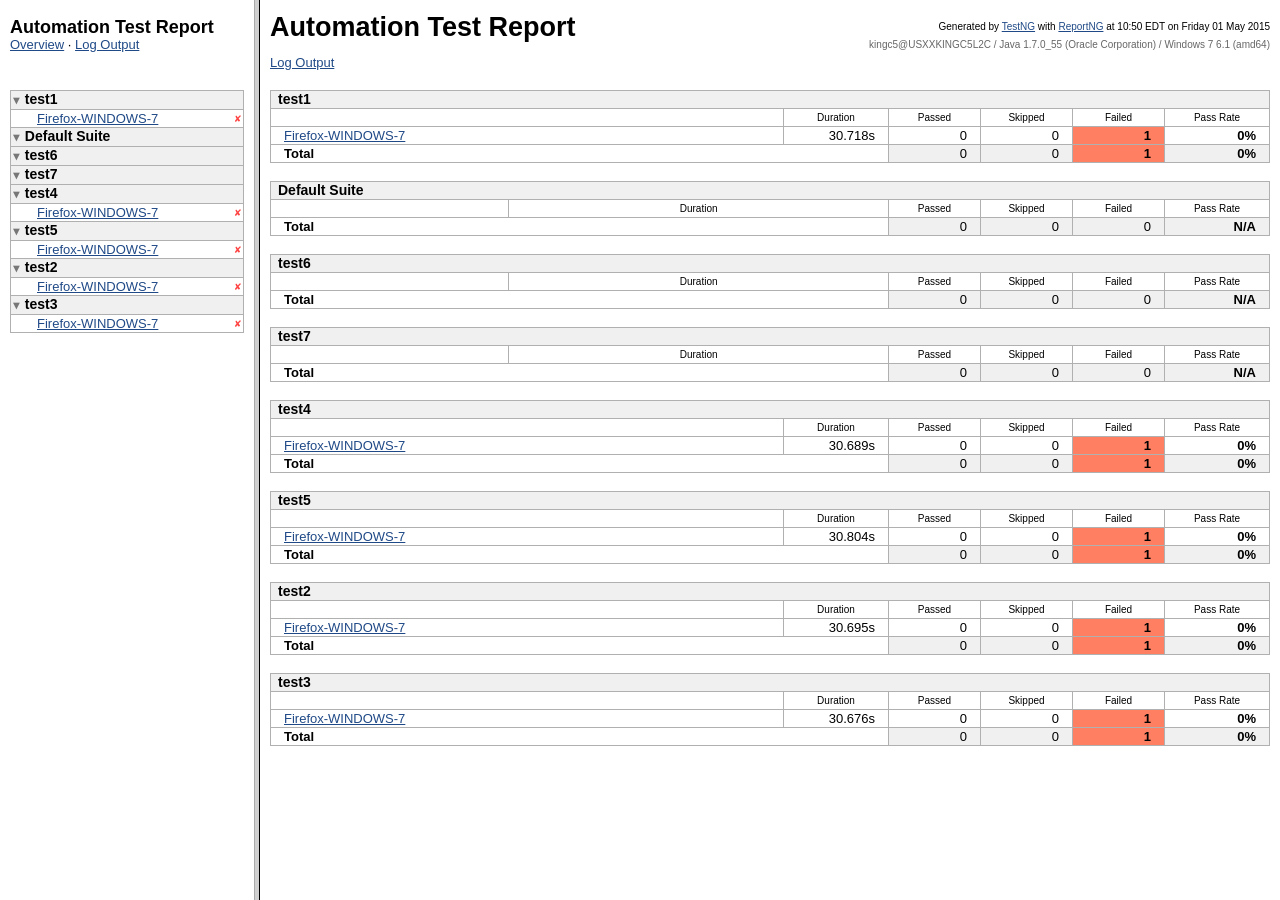
<file: reports/html/index.html>
<?xml version="1.0" encoding="utf-8" ?>
<!DOCTYPE html PUBLIC "-//W3C//DTD XHTML 1.0 Frameset //EN"
        "http://www.w3.org/TR/xhtml1/DTD/xhtml1-frameset.dtd">
<html xmlns="http://www.w3.org/1999/xhtml" xml:lang="" lang="">
<head>
  <title>Automation Test Report</title>
  <meta http-equiv="Content-Type" content="text/html;charset=utf-8" />
  <meta name="description" content="TestNG unit test results." />
</head>
<frameset cols="20%,*">
  <frame src="suites.html" name="suites" />
  <frame src="overview.html" name="main" />
</frameset>
</html>
</file>
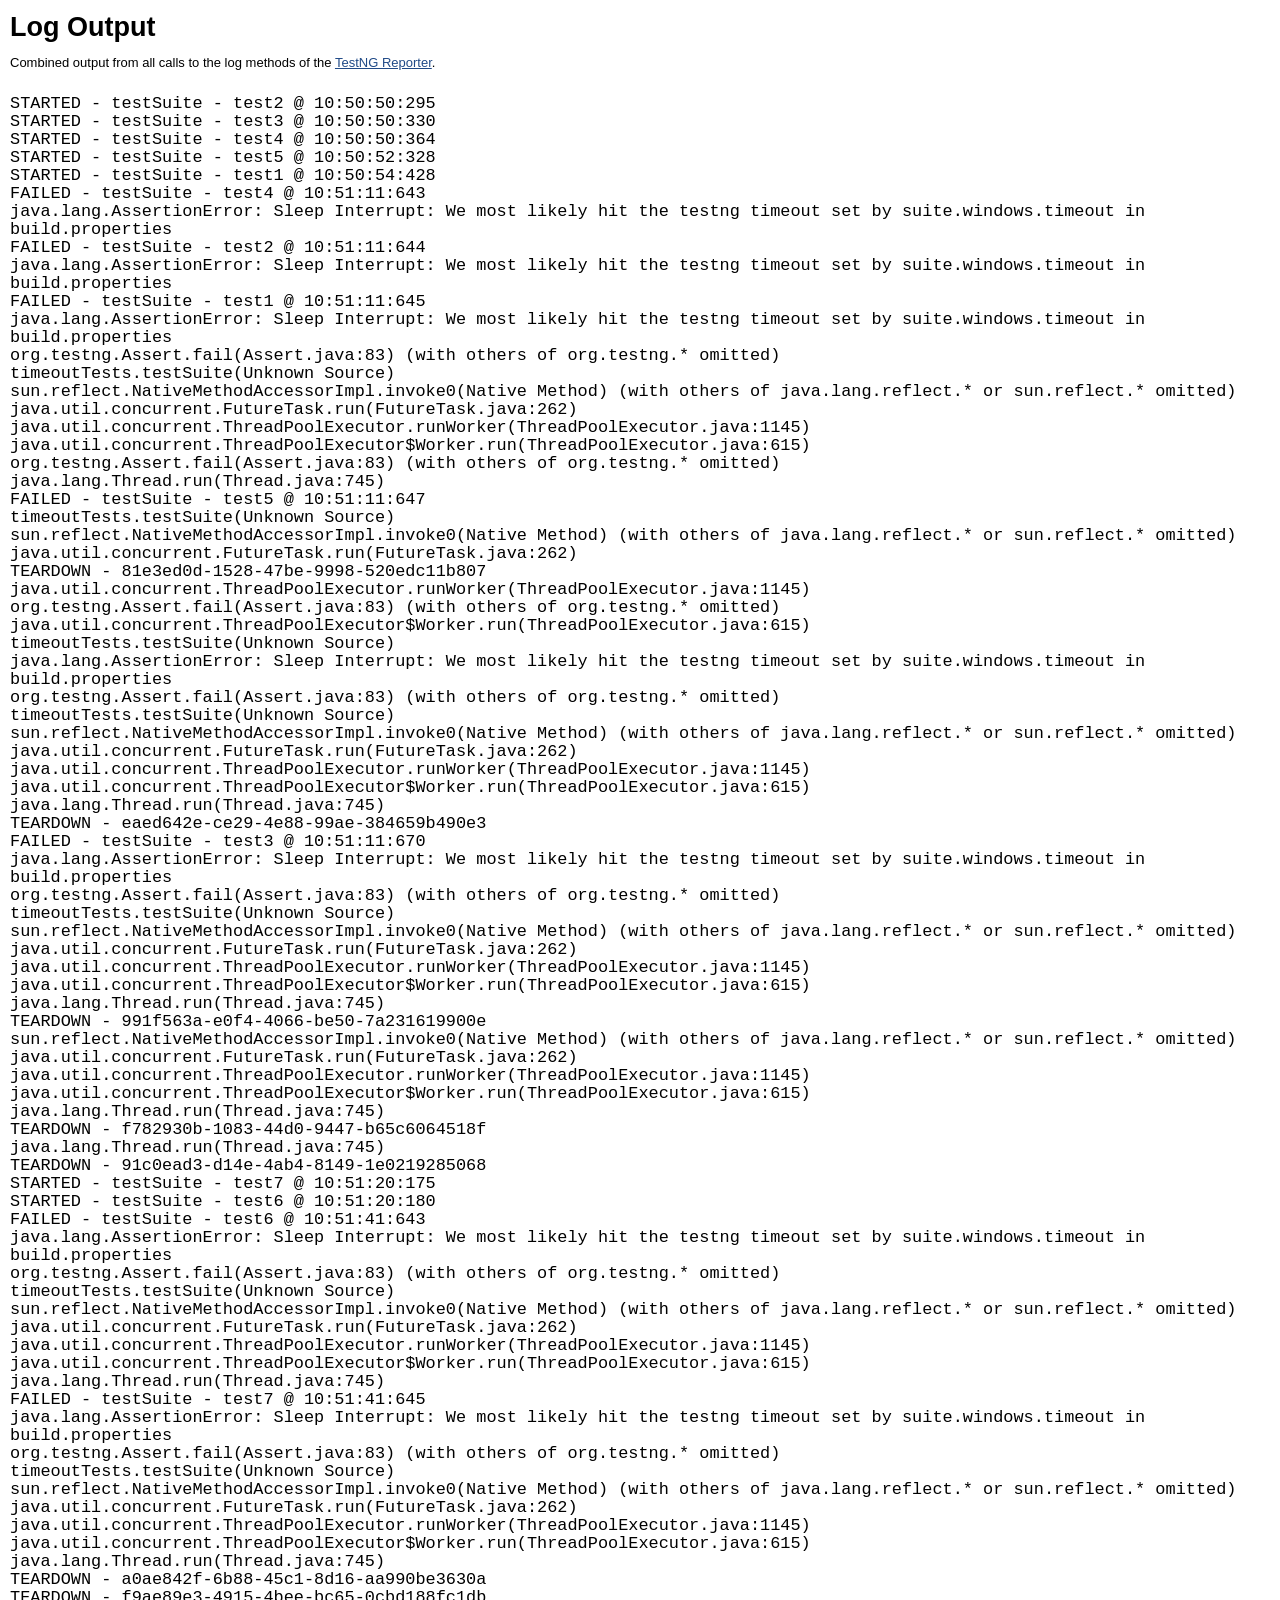
<file: reports/html/output.html>
<?xml version="1.0" encoding="utf-8" ?>
<!DOCTYPE html PUBLIC "-//W3C//DTD XHTML 1.0 Strict//EN"
        "http://www.w3.org/TR/xhtml1/DTD/xhtml1-strict.dtd">
<html xmlns="http://www.w3.org/1999/xhtml" xml:lang="" lang="">
<head>
  <title>Automation Test Report - Log Output</title>
  <meta http-equiv="Content-Type" content="text/html;charset=utf-8" />
  <meta name="description" content="TestNG unit test results." />
  <link href="reportng.css" rel="stylesheet" type="text/css" />
    <link href="custom.css" rel="stylesheet" type="text/css" />
  </head>
<body>
  <h1>Log Output</h1>
  <p>
    Combined output from all calls to the log methods of the <a href="http://testng.org/javadocs/org/testng/Reporter.html">TestNG Reporter</a>.    
  </p>

  <div id="log">
                  <p>STARTED - testSuite - test2 @ 10:50:50:295</p>
                        <p>STARTED - testSuite - test3 @ 10:50:50:330</p>
                        <p>STARTED - testSuite - test4 @ 10:50:50:364</p>
                        <p>STARTED - testSuite - test5 @ 10:50:52:328</p>
                        <p>STARTED - testSuite - test1 @ 10:50:54:428</p>
                        <p>FAILED - testSuite - test4 @ 10:51:11:643</p>
                        <p>java.lang.AssertionError: Sleep Interrupt: We most likely hit the testng timeout set by suite.windows.timeout in build.properties</p>
                        <p>FAILED - testSuite - test2 @ 10:51:11:644</p>
                        <p>java.lang.AssertionError: Sleep Interrupt: We most likely hit the testng timeout set by suite.windows.timeout in build.properties</p>
                        <p>FAILED - testSuite - test1 @ 10:51:11:645</p>
                        <p>java.lang.AssertionError: Sleep Interrupt: We most likely hit the testng timeout set by suite.windows.timeout in build.properties</p>
                        <p>  org.testng.Assert.fail(Assert.java:83) (with others of org.testng.* omitted)</p>
                        <p>  timeoutTests.testSuite(Unknown Source)</p>
                        <p>  sun.reflect.NativeMethodAccessorImpl.invoke0(Native Method) (with others of java.lang.reflect.* or sun.reflect.* omitted)</p>
                        <p>  java.util.concurrent.FutureTask.run(FutureTask.java:262)</p>
                        <p>  java.util.concurrent.ThreadPoolExecutor.runWorker(ThreadPoolExecutor.java:1145)</p>
                        <p>  java.util.concurrent.ThreadPoolExecutor$Worker.run(ThreadPoolExecutor.java:615)</p>
                        <p>  org.testng.Assert.fail(Assert.java:83) (with others of org.testng.* omitted)</p>
                        <p>  java.lang.Thread.run(Thread.java:745)</p>
                        <p>FAILED - testSuite - test5 @ 10:51:11:647</p>
                        <p>  timeoutTests.testSuite(Unknown Source)</p>
                        <p>  sun.reflect.NativeMethodAccessorImpl.invoke0(Native Method) (with others of java.lang.reflect.* or sun.reflect.* omitted)</p>
                        <p>  java.util.concurrent.FutureTask.run(FutureTask.java:262)</p>
                        <p>TEARDOWN - 81e3ed0d-1528-47be-9998-520edc11b807</p>
                        <p>  java.util.concurrent.ThreadPoolExecutor.runWorker(ThreadPoolExecutor.java:1145)</p>
                        <p>  org.testng.Assert.fail(Assert.java:83) (with others of org.testng.* omitted)</p>
                        <p>  java.util.concurrent.ThreadPoolExecutor$Worker.run(ThreadPoolExecutor.java:615)</p>
                        <p>  timeoutTests.testSuite(Unknown Source)</p>
                        <p>java.lang.AssertionError: Sleep Interrupt: We most likely hit the testng timeout set by suite.windows.timeout in build.properties</p>
                        <p>  org.testng.Assert.fail(Assert.java:83) (with others of org.testng.* omitted)</p>
                        <p>  timeoutTests.testSuite(Unknown Source)</p>
                        <p>  sun.reflect.NativeMethodAccessorImpl.invoke0(Native Method) (with others of java.lang.reflect.* or sun.reflect.* omitted)</p>
                        <p>  java.util.concurrent.FutureTask.run(FutureTask.java:262)</p>
                        <p>  java.util.concurrent.ThreadPoolExecutor.runWorker(ThreadPoolExecutor.java:1145)</p>
                        <p>  java.util.concurrent.ThreadPoolExecutor$Worker.run(ThreadPoolExecutor.java:615)</p>
                        <p>  java.lang.Thread.run(Thread.java:745)</p>
                        <p>TEARDOWN - eaed642e-ce29-4e88-99ae-384659b490e3</p>
                        <p>FAILED - testSuite - test3 @ 10:51:11:670</p>
                        <p>java.lang.AssertionError: Sleep Interrupt: We most likely hit the testng timeout set by suite.windows.timeout in build.properties</p>
                        <p>  org.testng.Assert.fail(Assert.java:83) (with others of org.testng.* omitted)</p>
                        <p>  timeoutTests.testSuite(Unknown Source)</p>
                        <p>  sun.reflect.NativeMethodAccessorImpl.invoke0(Native Method) (with others of java.lang.reflect.* or sun.reflect.* omitted)</p>
                        <p>  java.util.concurrent.FutureTask.run(FutureTask.java:262)</p>
                        <p>  java.util.concurrent.ThreadPoolExecutor.runWorker(ThreadPoolExecutor.java:1145)</p>
                        <p>  java.util.concurrent.ThreadPoolExecutor$Worker.run(ThreadPoolExecutor.java:615)</p>
                        <p>  java.lang.Thread.run(Thread.java:745)</p>
                        <p>TEARDOWN - 991f563a-e0f4-4066-be50-7a231619900e</p>
                        <p>  sun.reflect.NativeMethodAccessorImpl.invoke0(Native Method) (with others of java.lang.reflect.* or sun.reflect.* omitted)</p>
                        <p>  java.util.concurrent.FutureTask.run(FutureTask.java:262)</p>
                        <p>  java.util.concurrent.ThreadPoolExecutor.runWorker(ThreadPoolExecutor.java:1145)</p>
                        <p>  java.util.concurrent.ThreadPoolExecutor$Worker.run(ThreadPoolExecutor.java:615)</p>
                        <p>  java.lang.Thread.run(Thread.java:745)</p>
                        <p>TEARDOWN - f782930b-1083-44d0-9447-b65c6064518f</p>
                        <p>  java.lang.Thread.run(Thread.java:745)</p>
                        <p>TEARDOWN - 91c0ead3-d14e-4ab4-8149-1e0219285068</p>
                        <p>STARTED - testSuite - test7 @ 10:51:20:175</p>
                        <p>STARTED - testSuite - test6 @ 10:51:20:180</p>
                        <p>FAILED - testSuite - test6 @ 10:51:41:643</p>
                        <p>java.lang.AssertionError: Sleep Interrupt: We most likely hit the testng timeout set by suite.windows.timeout in build.properties</p>
                        <p>  org.testng.Assert.fail(Assert.java:83) (with others of org.testng.* omitted)</p>
                        <p>  timeoutTests.testSuite(Unknown Source)</p>
                        <p>  sun.reflect.NativeMethodAccessorImpl.invoke0(Native Method) (with others of java.lang.reflect.* or sun.reflect.* omitted)</p>
                        <p>  java.util.concurrent.FutureTask.run(FutureTask.java:262)</p>
                        <p>  java.util.concurrent.ThreadPoolExecutor.runWorker(ThreadPoolExecutor.java:1145)</p>
                        <p>  java.util.concurrent.ThreadPoolExecutor$Worker.run(ThreadPoolExecutor.java:615)</p>
                        <p>  java.lang.Thread.run(Thread.java:745)</p>
                        <p>FAILED - testSuite - test7 @ 10:51:41:645</p>
                        <p>java.lang.AssertionError: Sleep Interrupt: We most likely hit the testng timeout set by suite.windows.timeout in build.properties</p>
                        <p>  org.testng.Assert.fail(Assert.java:83) (with others of org.testng.* omitted)</p>
                        <p>  timeoutTests.testSuite(Unknown Source)</p>
                        <p>  sun.reflect.NativeMethodAccessorImpl.invoke0(Native Method) (with others of java.lang.reflect.* or sun.reflect.* omitted)</p>
                        <p>  java.util.concurrent.FutureTask.run(FutureTask.java:262)</p>
                        <p>  java.util.concurrent.ThreadPoolExecutor.runWorker(ThreadPoolExecutor.java:1145)</p>
                        <p>  java.util.concurrent.ThreadPoolExecutor$Worker.run(ThreadPoolExecutor.java:615)</p>
                        <p>  java.lang.Thread.run(Thread.java:745)</p>
                        <p>TEARDOWN - a0ae842f-6b88-45c1-8d16-aa990be3630a</p>
                        <p>TEARDOWN - f9ae89e3-4915-4bee-bc65-0cbd188fc1db</p>
            </div>

</body>
</html>
</file>
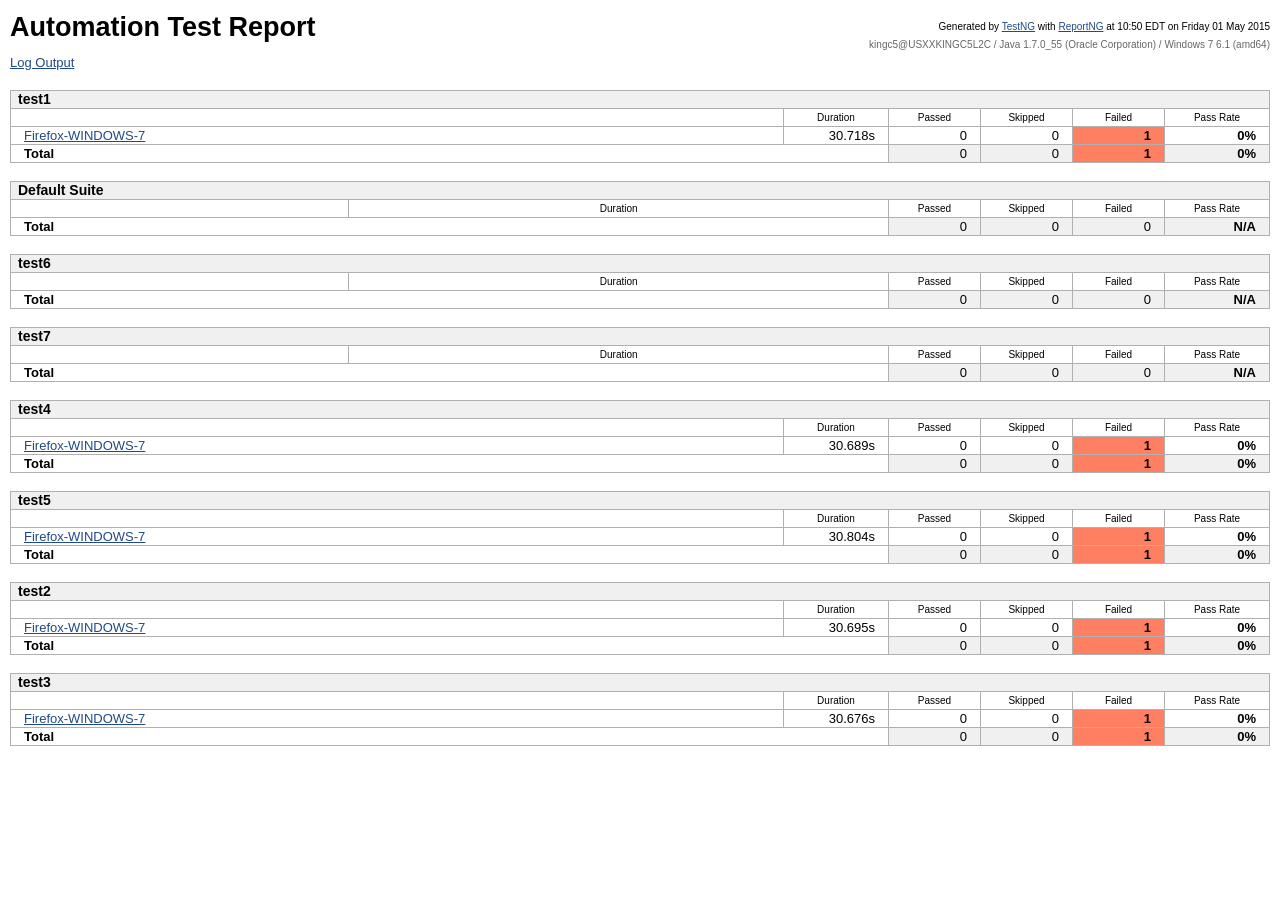
<file: reports/html/overview.html>
<?xml version="1.0" encoding="utf-8" ?>
<!DOCTYPE html PUBLIC "-//W3C//DTD XHTML 1.0 Transitional//EN"
        "http://www.w3.org/TR/xhtml1/DTD/xhtml1-transitional.dtd">
<html xmlns="http://www.w3.org/1999/xhtml" xml:lang="" lang="">
<head>
  <title>Automation Test Report - Overview</title>
  <meta http-equiv="Content-Type" content="text/html;charset=utf-8" />
  <meta name="description" content="TestNG unit test results." />
  <link href="reportng.css" rel="stylesheet" type="text/css" />
    <link href="custom.css" rel="stylesheet" type="text/css" />
  </head>
<body>
<div id="meta">
  Generated by <a href="http://www.testng.org" target="_top">TestNG</a> with <a href="http://reportng.dev.java.net" target="_top">ReportNG</a>
  at 10:50 EDT on Friday 01 May 2015
  <br /><span id="systemInfo">kingc5@USXXKINGC5L2C&nbsp;/&nbsp;Java 1.7.0_55 (Oracle Corporation)&nbsp;/&nbsp;Windows 7 6.1 (amd64)</span>
</div>

<h1>Automation Test Report</h1>
  <p>
    <a href="output.html">Log Output</a>
      </p>

<table class="overviewTable">
    <tr>
    <th colspan="6" class="header suite">
      <div class="suiteLinks">
                                      </div>
      test1
    </th>
  </tr>
  <tr class="columnHeadings">
    <td>&nbsp;</td>
    <th>Duration</th>
    <th>Passed</th>
    <th>Skipped</th>
    <th>Failed</th>
    <th>Pass Rate</th>
  </tr>
  
    <tr class="test">
    <td class="test">
      <a href="suite1_test1_results.html">Firefox-WINDOWS-7</a>
    </td>
    <td class="duration">
      30.718s
    </td>

        <td class="zero number">0</td>
    
        <td class="zero number">0</td>
    
        <td class="failed number">1</td>
    
    <td class="passRate">
            0%
          </td>
  </tr>
    
    <tr class="suite">
    <td colspan="2" class="totalLabel">Total</td>

        <td class="zero number">0</td>
    
        <td class="zero number">0</td>
    
        <td class="failed number">1</td>
    
    <td class="passRate suite">
            0%
          </td>

  </tr>
</table>
<table class="overviewTable">
    <tr>
    <th colspan="6" class="header suite">
      <div class="suiteLinks">
                      </div>
      Default Suite
    </th>
  </tr>
  <tr class="columnHeadings">
    <td>&nbsp;</td>
    <th>Duration</th>
    <th>Passed</th>
    <th>Skipped</th>
    <th>Failed</th>
    <th>Pass Rate</th>
  </tr>
  
    <tr class="suite">
    <td colspan="2" class="totalLabel">Total</td>

        <td class="zero number">0</td>
    
        <td class="zero number">0</td>
    
        <td class="zero number">0</td>
    
    <td class="passRate suite">
            N/A
          </td>

  </tr>
</table>
<table class="overviewTable">
    <tr>
    <th colspan="6" class="header suite">
      <div class="suiteLinks">
                                      </div>
      test6
    </th>
  </tr>
  <tr class="columnHeadings">
    <td>&nbsp;</td>
    <th>Duration</th>
    <th>Passed</th>
    <th>Skipped</th>
    <th>Failed</th>
    <th>Pass Rate</th>
  </tr>
  
    <tr class="suite">
    <td colspan="2" class="totalLabel">Total</td>

        <td class="zero number">0</td>
    
        <td class="zero number">0</td>
    
        <td class="zero number">0</td>
    
    <td class="passRate suite">
            N/A
          </td>

  </tr>
</table>
<table class="overviewTable">
    <tr>
    <th colspan="6" class="header suite">
      <div class="suiteLinks">
                                      </div>
      test7
    </th>
  </tr>
  <tr class="columnHeadings">
    <td>&nbsp;</td>
    <th>Duration</th>
    <th>Passed</th>
    <th>Skipped</th>
    <th>Failed</th>
    <th>Pass Rate</th>
  </tr>
  
    <tr class="suite">
    <td colspan="2" class="totalLabel">Total</td>

        <td class="zero number">0</td>
    
        <td class="zero number">0</td>
    
        <td class="zero number">0</td>
    
    <td class="passRate suite">
            N/A
          </td>

  </tr>
</table>
<table class="overviewTable">
    <tr>
    <th colspan="6" class="header suite">
      <div class="suiteLinks">
                                      </div>
      test4
    </th>
  </tr>
  <tr class="columnHeadings">
    <td>&nbsp;</td>
    <th>Duration</th>
    <th>Passed</th>
    <th>Skipped</th>
    <th>Failed</th>
    <th>Pass Rate</th>
  </tr>
  
    <tr class="test">
    <td class="test">
      <a href="suite5_test1_results.html">Firefox-WINDOWS-7</a>
    </td>
    <td class="duration">
      30.689s
    </td>

        <td class="zero number">0</td>
    
        <td class="zero number">0</td>
    
        <td class="failed number">1</td>
    
    <td class="passRate">
            0%
          </td>
  </tr>
    
    <tr class="suite">
    <td colspan="2" class="totalLabel">Total</td>

        <td class="zero number">0</td>
    
        <td class="zero number">0</td>
    
        <td class="failed number">1</td>
    
    <td class="passRate suite">
            0%
          </td>

  </tr>
</table>
<table class="overviewTable">
    <tr>
    <th colspan="6" class="header suite">
      <div class="suiteLinks">
                                      </div>
      test5
    </th>
  </tr>
  <tr class="columnHeadings">
    <td>&nbsp;</td>
    <th>Duration</th>
    <th>Passed</th>
    <th>Skipped</th>
    <th>Failed</th>
    <th>Pass Rate</th>
  </tr>
  
    <tr class="test">
    <td class="test">
      <a href="suite6_test1_results.html">Firefox-WINDOWS-7</a>
    </td>
    <td class="duration">
      30.804s
    </td>

        <td class="zero number">0</td>
    
        <td class="zero number">0</td>
    
        <td class="failed number">1</td>
    
    <td class="passRate">
            0%
          </td>
  </tr>
    
    <tr class="suite">
    <td colspan="2" class="totalLabel">Total</td>

        <td class="zero number">0</td>
    
        <td class="zero number">0</td>
    
        <td class="failed number">1</td>
    
    <td class="passRate suite">
            0%
          </td>

  </tr>
</table>
<table class="overviewTable">
    <tr>
    <th colspan="6" class="header suite">
      <div class="suiteLinks">
                                      </div>
      test2
    </th>
  </tr>
  <tr class="columnHeadings">
    <td>&nbsp;</td>
    <th>Duration</th>
    <th>Passed</th>
    <th>Skipped</th>
    <th>Failed</th>
    <th>Pass Rate</th>
  </tr>
  
    <tr class="test">
    <td class="test">
      <a href="suite7_test1_results.html">Firefox-WINDOWS-7</a>
    </td>
    <td class="duration">
      30.695s
    </td>

        <td class="zero number">0</td>
    
        <td class="zero number">0</td>
    
        <td class="failed number">1</td>
    
    <td class="passRate">
            0%
          </td>
  </tr>
    
    <tr class="suite">
    <td colspan="2" class="totalLabel">Total</td>

        <td class="zero number">0</td>
    
        <td class="zero number">0</td>
    
        <td class="failed number">1</td>
    
    <td class="passRate suite">
            0%
          </td>

  </tr>
</table>
<table class="overviewTable">
    <tr>
    <th colspan="6" class="header suite">
      <div class="suiteLinks">
                                      </div>
      test3
    </th>
  </tr>
  <tr class="columnHeadings">
    <td>&nbsp;</td>
    <th>Duration</th>
    <th>Passed</th>
    <th>Skipped</th>
    <th>Failed</th>
    <th>Pass Rate</th>
  </tr>
  
    <tr class="test">
    <td class="test">
      <a href="suite8_test1_results.html">Firefox-WINDOWS-7</a>
    </td>
    <td class="duration">
      30.676s
    </td>

        <td class="zero number">0</td>
    
        <td class="zero number">0</td>
    
        <td class="failed number">1</td>
    
    <td class="passRate">
            0%
          </td>
  </tr>
    
    <tr class="suite">
    <td colspan="2" class="totalLabel">Total</td>

        <td class="zero number">0</td>
    
        <td class="zero number">0</td>
    
        <td class="failed number">1</td>
    
    <td class="passRate suite">
            0%
          </td>

  </tr>
</table>
</body>
</html>
</file>
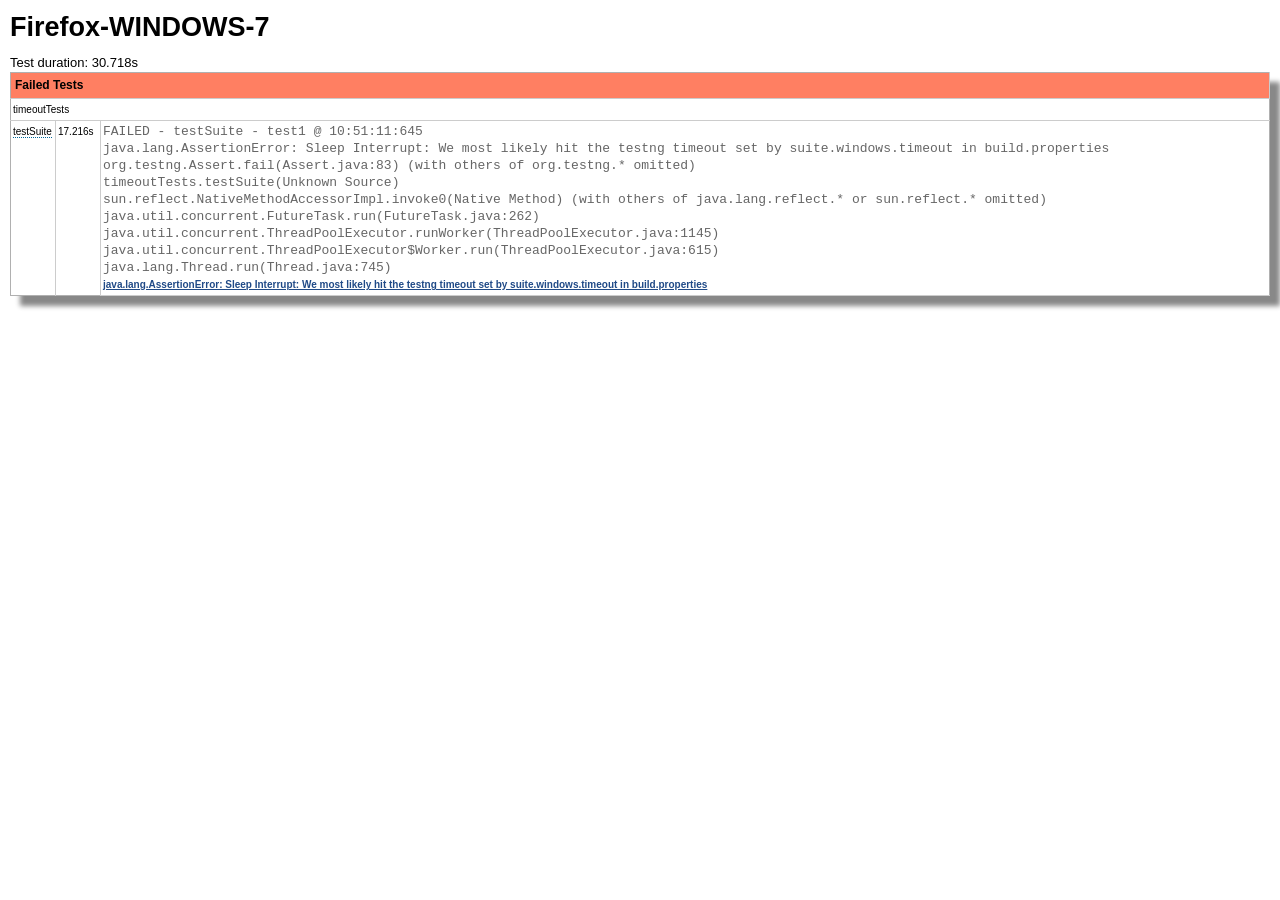
<file: reports/html/suite1_test1_results.html>
<?xml version="1.0" encoding="utf-8" ?>
<!DOCTYPE html PUBLIC "-//W3C//DTD XHTML 1.0 Strict//EN"
        "http://www.w3.org/TR/xhtml1/DTD/xhtml1-strict.dtd">
<html xmlns="http://www.w3.org/1999/xhtml" xml:lang="" lang="">
<head>
  <title>Automation Test Report - Firefox-WINDOWS-7</title>
  <meta http-equiv="Content-Type" content="text/html;charset=utf-8" />
  <meta name="description" content="TestNG unit test results." />
  <link href="reportng.css" rel="stylesheet" type="text/css" />
    <link href="custom.css" rel="stylesheet" type="text/css" />
    <script type="text/javascript" src="reportng.js"></script>
</head>
<body>
<h1>Firefox-WINDOWS-7</h1>
<p>
  Test duration: 30.718s
</p>



  <table class="resultsTable">
    <tr><th colspan="3" class="header failed">Failed Tests</th></tr>
          <tr>
        <td colspan="3" class="group">timeoutTests</td>
      </tr>
            
<tr>
  <td class="method">
                  <span class="description" title="Suite Timeout Log and Report Test">testSuite</span>
      </td>
  <td class="duration">
    17.216s
  </td>
  <td class="result">
        
    
            <div class="testOutput">
                        <p>FAILED - testSuite - test1 @ 10:51:11:645</p>
                                <p>java.lang.AssertionError: Sleep Interrupt: We most likely hit the testng timeout set by suite.windows.timeout in build.properties</p>
                                <p>  org.testng.Assert.fail(Assert.java:83) (with others of org.testng.* omitted)</p>
                                <p>  timeoutTests.testSuite(Unknown Source)</p>
                                <p>  sun.reflect.NativeMethodAccessorImpl.invoke0(Native Method) (with others of java.lang.reflect.* or sun.reflect.* omitted)</p>
                                <p>  java.util.concurrent.FutureTask.run(FutureTask.java:262)</p>
                                <p>  java.util.concurrent.ThreadPoolExecutor.runWorker(ThreadPoolExecutor.java:1145)</p>
                                <p>  java.util.concurrent.ThreadPoolExecutor$Worker.run(ThreadPoolExecutor.java:615)</p>
                                <p>  java.lang.Thread.run(Thread.java:745)</p>
                  </div>
    

        <a href="javascript:toggleElement('exception-0', 'block')" title="Click to expand/collapse"><b>java.lang.AssertionError: Sleep Interrupt: We most likely hit the testng timeout set by suite.windows.timeout in build.properties</b></a><br />
    <div class="stackTrace" id="exception-0">
              org.testng.Assert.fail(Assert.java:83)<br />
              timeoutTests.testSuite(Unknown Source)<br />
              sun.reflect.NativeMethodAccessorImpl.invoke0(Native Method)<br />
              sun.reflect.NativeMethodAccessorImpl.invoke(NativeMethodAccessorImpl.java:57)<br />
              sun.reflect.DelegatingMethodAccessorImpl.invoke(DelegatingMethodAccessorImpl.java:43)<br />
              java.lang.reflect.Method.invoke(Method.java:606)<br />
              org.testng.internal.MethodInvocationHelper.invokeMethod(MethodInvocationHelper.java:84)<br />
              org.testng.internal.InvokeMethodRunnable.runOne(InvokeMethodRunnable.java:46)<br />
              org.testng.internal.InvokeMethodRunnable.run(InvokeMethodRunnable.java:37)<br />
              org.testng.internal.MethodInvocationHelper.invokeWithTimeoutWithNoExecutor(MethodInvocationHelper.java:240)<br />
              org.testng.internal.MethodInvocationHelper.invokeWithTimeout(MethodInvocationHelper.java:229)<br />
              org.testng.internal.Invoker.invokeMethod(Invoker.java:724)<br />
              org.testng.internal.Invoker.invokeTestMethod(Invoker.java:901)<br />
              org.testng.internal.Invoker.invokeTestMethods(Invoker.java:1231)<br />
              org.testng.internal.TestMethodWorker.invokeTestMethods(TestMethodWorker.java:127)<br />
              org.testng.internal.TestMethodWorker.run(TestMethodWorker.java:111)<br />
              org.testng.TestRunner.privateRun(TestRunner.java:767)<br />
              org.testng.TestRunner.run(TestRunner.java:617)<br />
              org.testng.SuiteRunner.runTest(SuiteRunner.java:334)<br />
              org.testng.SuiteRunner.access$000(SuiteRunner.java:37)<br />
              org.testng.SuiteRunner$SuiteWorker.run(SuiteRunner.java:368)<br />
              org.testng.internal.thread.ThreadUtil$2.call(ThreadUtil.java:64)<br />
              java.util.concurrent.FutureTask.run(FutureTask.java:262)<br />
              java.util.concurrent.ThreadPoolExecutor.runWorker(ThreadPoolExecutor.java:1145)<br />
              java.util.concurrent.ThreadPoolExecutor$Worker.run(ThreadPoolExecutor.java:615)<br />
              java.lang.Thread.run(Thread.java:745)<br />
                </div>
      </td>
</tr>
      </table>


  
</body>
</html>
</file>
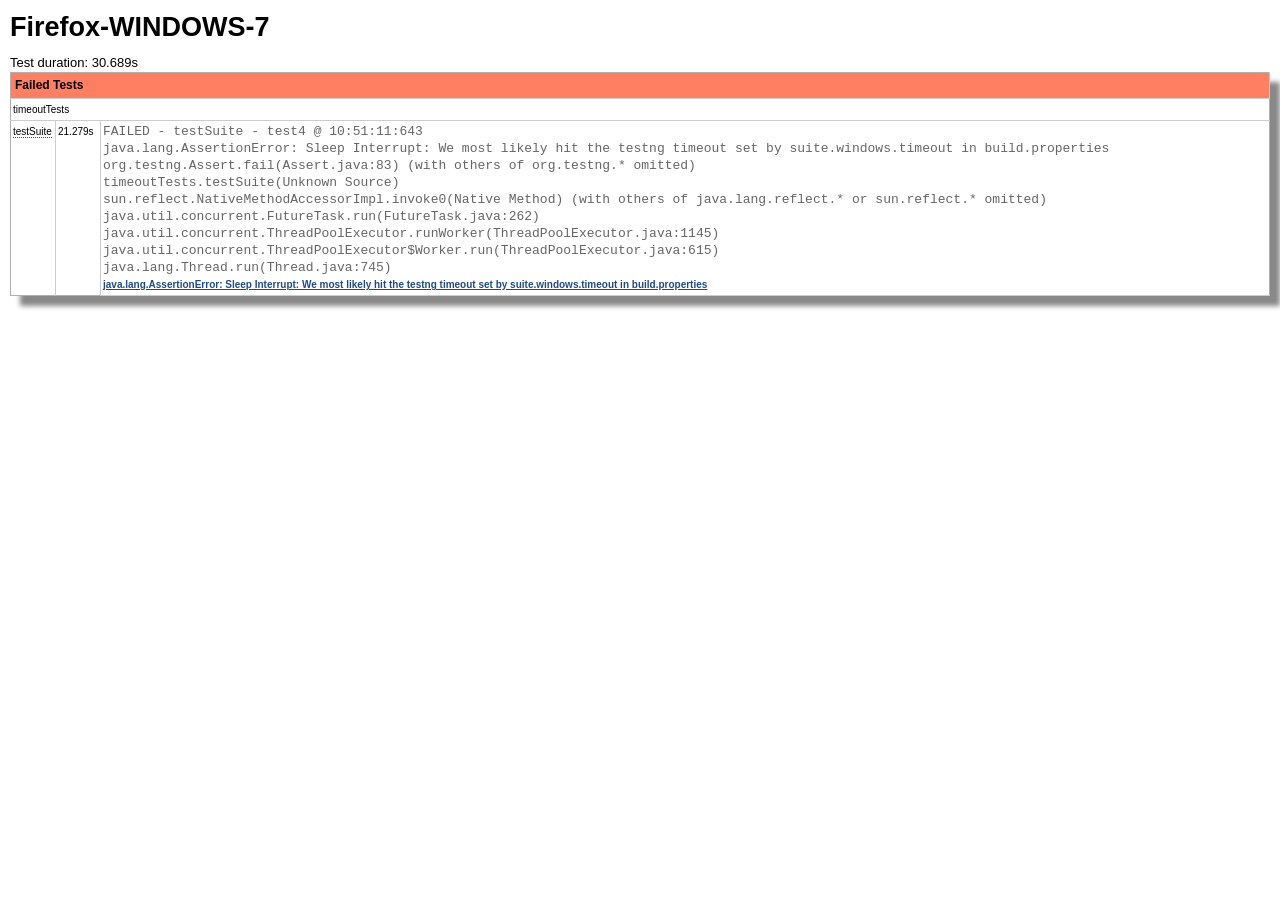
<file: reports/html/suite5_test1_results.html>
<?xml version="1.0" encoding="utf-8" ?>
<!DOCTYPE html PUBLIC "-//W3C//DTD XHTML 1.0 Strict//EN"
        "http://www.w3.org/TR/xhtml1/DTD/xhtml1-strict.dtd">
<html xmlns="http://www.w3.org/1999/xhtml" xml:lang="" lang="">
<head>
  <title>Automation Test Report - Firefox-WINDOWS-7</title>
  <meta http-equiv="Content-Type" content="text/html;charset=utf-8" />
  <meta name="description" content="TestNG unit test results." />
  <link href="reportng.css" rel="stylesheet" type="text/css" />
    <link href="custom.css" rel="stylesheet" type="text/css" />
    <script type="text/javascript" src="reportng.js"></script>
</head>
<body>
<h1>Firefox-WINDOWS-7</h1>
<p>
  Test duration: 30.689s
</p>



  <table class="resultsTable">
    <tr><th colspan="3" class="header failed">Failed Tests</th></tr>
          <tr>
        <td colspan="3" class="group">timeoutTests</td>
      </tr>
            
<tr>
  <td class="method">
                  <span class="description" title="Suite Timeout Log and Report Test">testSuite</span>
      </td>
  <td class="duration">
    21.279s
  </td>
  <td class="result">
        
    
            <div class="testOutput">
                        <p>FAILED - testSuite - test4 @ 10:51:11:643</p>
                                <p>java.lang.AssertionError: Sleep Interrupt: We most likely hit the testng timeout set by suite.windows.timeout in build.properties</p>
                                <p>  org.testng.Assert.fail(Assert.java:83) (with others of org.testng.* omitted)</p>
                                <p>  timeoutTests.testSuite(Unknown Source)</p>
                                <p>  sun.reflect.NativeMethodAccessorImpl.invoke0(Native Method) (with others of java.lang.reflect.* or sun.reflect.* omitted)</p>
                                <p>  java.util.concurrent.FutureTask.run(FutureTask.java:262)</p>
                                <p>  java.util.concurrent.ThreadPoolExecutor.runWorker(ThreadPoolExecutor.java:1145)</p>
                                <p>  java.util.concurrent.ThreadPoolExecutor$Worker.run(ThreadPoolExecutor.java:615)</p>
                                <p>  java.lang.Thread.run(Thread.java:745)</p>
                  </div>
    

        <a href="javascript:toggleElement('exception-0', 'block')" title="Click to expand/collapse"><b>java.lang.AssertionError: Sleep Interrupt: We most likely hit the testng timeout set by suite.windows.timeout in build.properties</b></a><br />
    <div class="stackTrace" id="exception-0">
              org.testng.Assert.fail(Assert.java:83)<br />
              timeoutTests.testSuite(Unknown Source)<br />
              sun.reflect.NativeMethodAccessorImpl.invoke0(Native Method)<br />
              sun.reflect.NativeMethodAccessorImpl.invoke(NativeMethodAccessorImpl.java:57)<br />
              sun.reflect.DelegatingMethodAccessorImpl.invoke(DelegatingMethodAccessorImpl.java:43)<br />
              java.lang.reflect.Method.invoke(Method.java:606)<br />
              org.testng.internal.MethodInvocationHelper.invokeMethod(MethodInvocationHelper.java:84)<br />
              org.testng.internal.InvokeMethodRunnable.runOne(InvokeMethodRunnable.java:46)<br />
              org.testng.internal.InvokeMethodRunnable.run(InvokeMethodRunnable.java:37)<br />
              org.testng.internal.MethodInvocationHelper.invokeWithTimeoutWithNoExecutor(MethodInvocationHelper.java:240)<br />
              org.testng.internal.MethodInvocationHelper.invokeWithTimeout(MethodInvocationHelper.java:229)<br />
              org.testng.internal.Invoker.invokeMethod(Invoker.java:724)<br />
              org.testng.internal.Invoker.invokeTestMethod(Invoker.java:901)<br />
              org.testng.internal.Invoker.invokeTestMethods(Invoker.java:1231)<br />
              org.testng.internal.TestMethodWorker.invokeTestMethods(TestMethodWorker.java:127)<br />
              org.testng.internal.TestMethodWorker.run(TestMethodWorker.java:111)<br />
              org.testng.TestRunner.privateRun(TestRunner.java:767)<br />
              org.testng.TestRunner.run(TestRunner.java:617)<br />
              org.testng.SuiteRunner.runTest(SuiteRunner.java:334)<br />
              org.testng.SuiteRunner.access$000(SuiteRunner.java:37)<br />
              org.testng.SuiteRunner$SuiteWorker.run(SuiteRunner.java:368)<br />
              org.testng.internal.thread.ThreadUtil$2.call(ThreadUtil.java:64)<br />
              java.util.concurrent.FutureTask.run(FutureTask.java:262)<br />
              java.util.concurrent.ThreadPoolExecutor.runWorker(ThreadPoolExecutor.java:1145)<br />
              java.util.concurrent.ThreadPoolExecutor$Worker.run(ThreadPoolExecutor.java:615)<br />
              java.lang.Thread.run(Thread.java:745)<br />
                </div>
      </td>
</tr>
      </table>


  
</body>
</html>
</file>
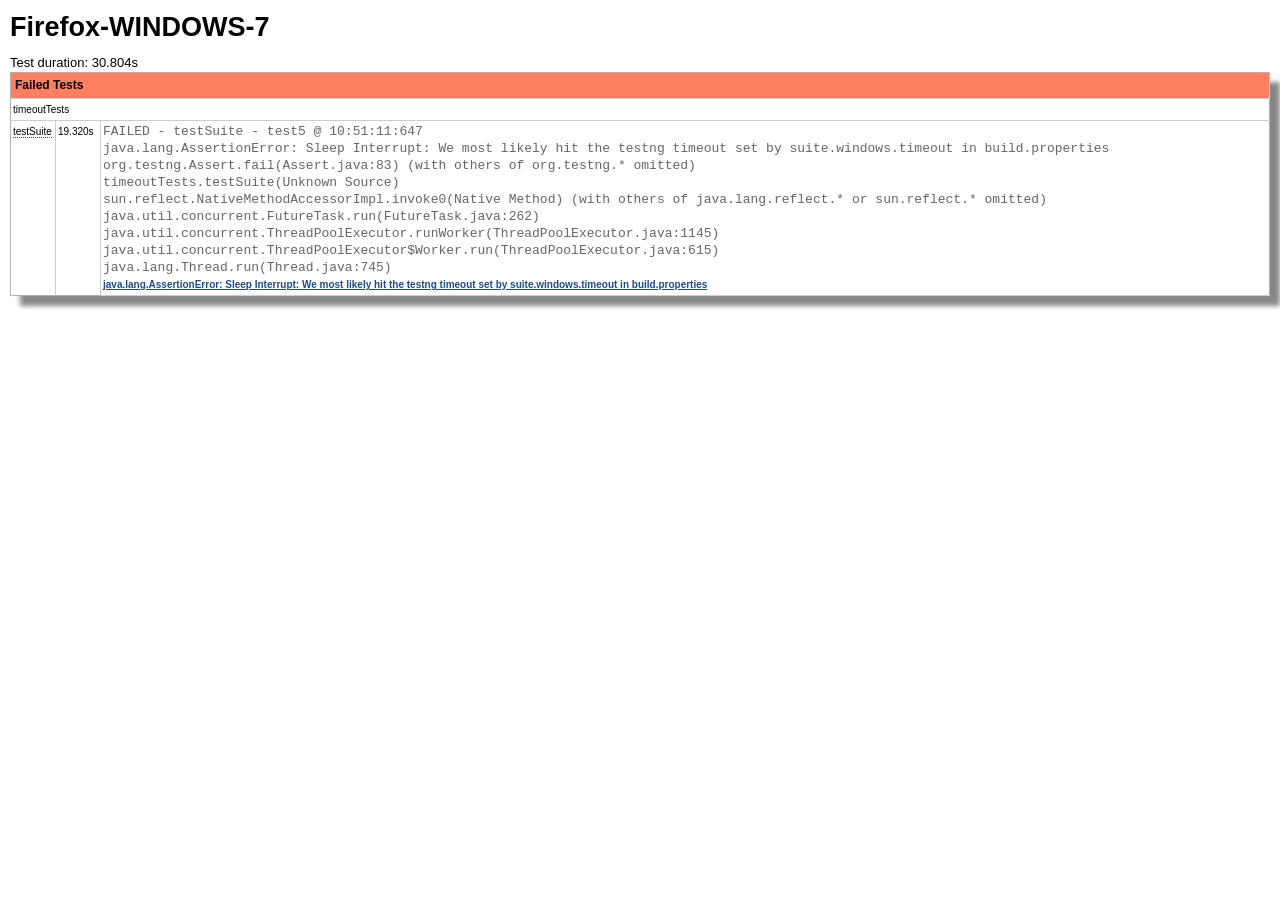
<file: reports/html/suite6_test1_results.html>
<?xml version="1.0" encoding="utf-8" ?>
<!DOCTYPE html PUBLIC "-//W3C//DTD XHTML 1.0 Strict//EN"
        "http://www.w3.org/TR/xhtml1/DTD/xhtml1-strict.dtd">
<html xmlns="http://www.w3.org/1999/xhtml" xml:lang="" lang="">
<head>
  <title>Automation Test Report - Firefox-WINDOWS-7</title>
  <meta http-equiv="Content-Type" content="text/html;charset=utf-8" />
  <meta name="description" content="TestNG unit test results." />
  <link href="reportng.css" rel="stylesheet" type="text/css" />
    <link href="custom.css" rel="stylesheet" type="text/css" />
    <script type="text/javascript" src="reportng.js"></script>
</head>
<body>
<h1>Firefox-WINDOWS-7</h1>
<p>
  Test duration: 30.804s
</p>



  <table class="resultsTable">
    <tr><th colspan="3" class="header failed">Failed Tests</th></tr>
          <tr>
        <td colspan="3" class="group">timeoutTests</td>
      </tr>
            
<tr>
  <td class="method">
                  <span class="description" title="Suite Timeout Log and Report Test">testSuite</span>
      </td>
  <td class="duration">
    19.320s
  </td>
  <td class="result">
        
    
            <div class="testOutput">
                        <p>FAILED - testSuite - test5 @ 10:51:11:647</p>
                                <p>java.lang.AssertionError: Sleep Interrupt: We most likely hit the testng timeout set by suite.windows.timeout in build.properties</p>
                                <p>  org.testng.Assert.fail(Assert.java:83) (with others of org.testng.* omitted)</p>
                                <p>  timeoutTests.testSuite(Unknown Source)</p>
                                <p>  sun.reflect.NativeMethodAccessorImpl.invoke0(Native Method) (with others of java.lang.reflect.* or sun.reflect.* omitted)</p>
                                <p>  java.util.concurrent.FutureTask.run(FutureTask.java:262)</p>
                                <p>  java.util.concurrent.ThreadPoolExecutor.runWorker(ThreadPoolExecutor.java:1145)</p>
                                <p>  java.util.concurrent.ThreadPoolExecutor$Worker.run(ThreadPoolExecutor.java:615)</p>
                                <p>  java.lang.Thread.run(Thread.java:745)</p>
                  </div>
    

        <a href="javascript:toggleElement('exception-0', 'block')" title="Click to expand/collapse"><b>java.lang.AssertionError: Sleep Interrupt: We most likely hit the testng timeout set by suite.windows.timeout in build.properties</b></a><br />
    <div class="stackTrace" id="exception-0">
              org.testng.Assert.fail(Assert.java:83)<br />
              timeoutTests.testSuite(Unknown Source)<br />
              sun.reflect.NativeMethodAccessorImpl.invoke0(Native Method)<br />
              sun.reflect.NativeMethodAccessorImpl.invoke(NativeMethodAccessorImpl.java:57)<br />
              sun.reflect.DelegatingMethodAccessorImpl.invoke(DelegatingMethodAccessorImpl.java:43)<br />
              java.lang.reflect.Method.invoke(Method.java:606)<br />
              org.testng.internal.MethodInvocationHelper.invokeMethod(MethodInvocationHelper.java:84)<br />
              org.testng.internal.InvokeMethodRunnable.runOne(InvokeMethodRunnable.java:46)<br />
              org.testng.internal.InvokeMethodRunnable.run(InvokeMethodRunnable.java:37)<br />
              org.testng.internal.MethodInvocationHelper.invokeWithTimeoutWithNoExecutor(MethodInvocationHelper.java:240)<br />
              org.testng.internal.MethodInvocationHelper.invokeWithTimeout(MethodInvocationHelper.java:229)<br />
              org.testng.internal.Invoker.invokeMethod(Invoker.java:724)<br />
              org.testng.internal.Invoker.invokeTestMethod(Invoker.java:901)<br />
              org.testng.internal.Invoker.invokeTestMethods(Invoker.java:1231)<br />
              org.testng.internal.TestMethodWorker.invokeTestMethods(TestMethodWorker.java:127)<br />
              org.testng.internal.TestMethodWorker.run(TestMethodWorker.java:111)<br />
              org.testng.TestRunner.privateRun(TestRunner.java:767)<br />
              org.testng.TestRunner.run(TestRunner.java:617)<br />
              org.testng.SuiteRunner.runTest(SuiteRunner.java:334)<br />
              org.testng.SuiteRunner.access$000(SuiteRunner.java:37)<br />
              org.testng.SuiteRunner$SuiteWorker.run(SuiteRunner.java:368)<br />
              org.testng.internal.thread.ThreadUtil$2.call(ThreadUtil.java:64)<br />
              java.util.concurrent.FutureTask.run(FutureTask.java:262)<br />
              java.util.concurrent.ThreadPoolExecutor.runWorker(ThreadPoolExecutor.java:1145)<br />
              java.util.concurrent.ThreadPoolExecutor$Worker.run(ThreadPoolExecutor.java:615)<br />
              java.lang.Thread.run(Thread.java:745)<br />
                </div>
      </td>
</tr>
      </table>


  
</body>
</html>
</file>
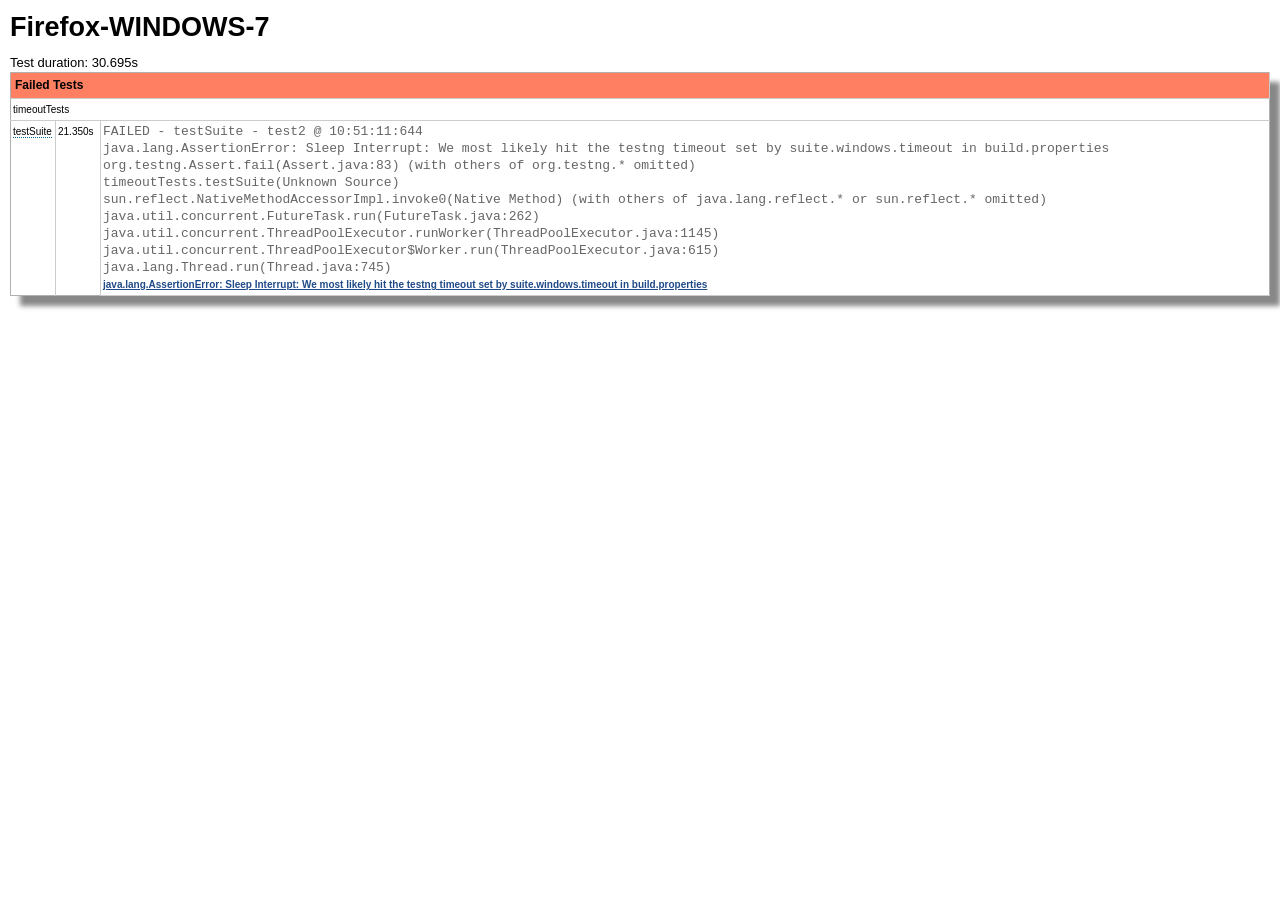
<file: reports/html/suite7_test1_results.html>
<?xml version="1.0" encoding="utf-8" ?>
<!DOCTYPE html PUBLIC "-//W3C//DTD XHTML 1.0 Strict//EN"
        "http://www.w3.org/TR/xhtml1/DTD/xhtml1-strict.dtd">
<html xmlns="http://www.w3.org/1999/xhtml" xml:lang="" lang="">
<head>
  <title>Automation Test Report - Firefox-WINDOWS-7</title>
  <meta http-equiv="Content-Type" content="text/html;charset=utf-8" />
  <meta name="description" content="TestNG unit test results." />
  <link href="reportng.css" rel="stylesheet" type="text/css" />
    <link href="custom.css" rel="stylesheet" type="text/css" />
    <script type="text/javascript" src="reportng.js"></script>
</head>
<body>
<h1>Firefox-WINDOWS-7</h1>
<p>
  Test duration: 30.695s
</p>



  <table class="resultsTable">
    <tr><th colspan="3" class="header failed">Failed Tests</th></tr>
          <tr>
        <td colspan="3" class="group">timeoutTests</td>
      </tr>
            
<tr>
  <td class="method">
                  <span class="description" title="Suite Timeout Log and Report Test">testSuite</span>
      </td>
  <td class="duration">
    21.350s
  </td>
  <td class="result">
        
    
            <div class="testOutput">
                        <p>FAILED - testSuite - test2 @ 10:51:11:644</p>
                                <p>java.lang.AssertionError: Sleep Interrupt: We most likely hit the testng timeout set by suite.windows.timeout in build.properties</p>
                                <p>  org.testng.Assert.fail(Assert.java:83) (with others of org.testng.* omitted)</p>
                                <p>  timeoutTests.testSuite(Unknown Source)</p>
                                <p>  sun.reflect.NativeMethodAccessorImpl.invoke0(Native Method) (with others of java.lang.reflect.* or sun.reflect.* omitted)</p>
                                <p>  java.util.concurrent.FutureTask.run(FutureTask.java:262)</p>
                                <p>  java.util.concurrent.ThreadPoolExecutor.runWorker(ThreadPoolExecutor.java:1145)</p>
                                <p>  java.util.concurrent.ThreadPoolExecutor$Worker.run(ThreadPoolExecutor.java:615)</p>
                                <p>  java.lang.Thread.run(Thread.java:745)</p>
                  </div>
    

        <a href="javascript:toggleElement('exception-0', 'block')" title="Click to expand/collapse"><b>java.lang.AssertionError: Sleep Interrupt: We most likely hit the testng timeout set by suite.windows.timeout in build.properties</b></a><br />
    <div class="stackTrace" id="exception-0">
              org.testng.Assert.fail(Assert.java:83)<br />
              timeoutTests.testSuite(Unknown Source)<br />
              sun.reflect.NativeMethodAccessorImpl.invoke0(Native Method)<br />
              sun.reflect.NativeMethodAccessorImpl.invoke(NativeMethodAccessorImpl.java:57)<br />
              sun.reflect.DelegatingMethodAccessorImpl.invoke(DelegatingMethodAccessorImpl.java:43)<br />
              java.lang.reflect.Method.invoke(Method.java:606)<br />
              org.testng.internal.MethodInvocationHelper.invokeMethod(MethodInvocationHelper.java:84)<br />
              org.testng.internal.InvokeMethodRunnable.runOne(InvokeMethodRunnable.java:46)<br />
              org.testng.internal.InvokeMethodRunnable.run(InvokeMethodRunnable.java:37)<br />
              org.testng.internal.MethodInvocationHelper.invokeWithTimeoutWithNoExecutor(MethodInvocationHelper.java:240)<br />
              org.testng.internal.MethodInvocationHelper.invokeWithTimeout(MethodInvocationHelper.java:229)<br />
              org.testng.internal.Invoker.invokeMethod(Invoker.java:724)<br />
              org.testng.internal.Invoker.invokeTestMethod(Invoker.java:901)<br />
              org.testng.internal.Invoker.invokeTestMethods(Invoker.java:1231)<br />
              org.testng.internal.TestMethodWorker.invokeTestMethods(TestMethodWorker.java:127)<br />
              org.testng.internal.TestMethodWorker.run(TestMethodWorker.java:111)<br />
              org.testng.TestRunner.privateRun(TestRunner.java:767)<br />
              org.testng.TestRunner.run(TestRunner.java:617)<br />
              org.testng.SuiteRunner.runTest(SuiteRunner.java:334)<br />
              org.testng.SuiteRunner.access$000(SuiteRunner.java:37)<br />
              org.testng.SuiteRunner$SuiteWorker.run(SuiteRunner.java:368)<br />
              org.testng.internal.thread.ThreadUtil$2.call(ThreadUtil.java:64)<br />
              java.util.concurrent.FutureTask.run(FutureTask.java:262)<br />
              java.util.concurrent.ThreadPoolExecutor.runWorker(ThreadPoolExecutor.java:1145)<br />
              java.util.concurrent.ThreadPoolExecutor$Worker.run(ThreadPoolExecutor.java:615)<br />
              java.lang.Thread.run(Thread.java:745)<br />
                </div>
      </td>
</tr>
      </table>


  
</body>
</html>
</file>
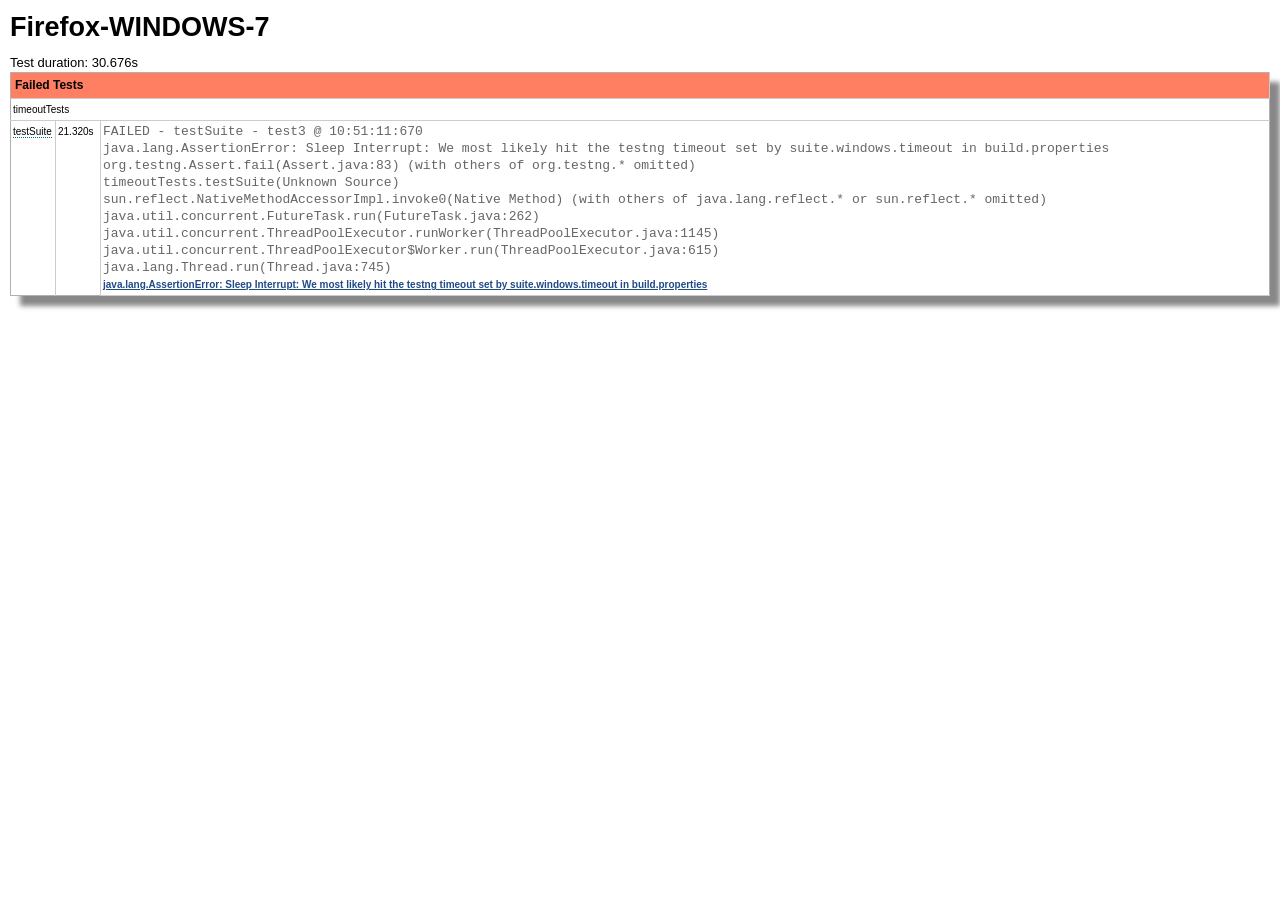
<file: reports/html/suite8_test1_results.html>
<?xml version="1.0" encoding="utf-8" ?>
<!DOCTYPE html PUBLIC "-//W3C//DTD XHTML 1.0 Strict//EN"
        "http://www.w3.org/TR/xhtml1/DTD/xhtml1-strict.dtd">
<html xmlns="http://www.w3.org/1999/xhtml" xml:lang="" lang="">
<head>
  <title>Automation Test Report - Firefox-WINDOWS-7</title>
  <meta http-equiv="Content-Type" content="text/html;charset=utf-8" />
  <meta name="description" content="TestNG unit test results." />
  <link href="reportng.css" rel="stylesheet" type="text/css" />
    <link href="custom.css" rel="stylesheet" type="text/css" />
    <script type="text/javascript" src="reportng.js"></script>
</head>
<body>
<h1>Firefox-WINDOWS-7</h1>
<p>
  Test duration: 30.676s
</p>



  <table class="resultsTable">
    <tr><th colspan="3" class="header failed">Failed Tests</th></tr>
          <tr>
        <td colspan="3" class="group">timeoutTests</td>
      </tr>
            
<tr>
  <td class="method">
                  <span class="description" title="Suite Timeout Log and Report Test">testSuite</span>
      </td>
  <td class="duration">
    21.320s
  </td>
  <td class="result">
        
    
            <div class="testOutput">
                        <p>FAILED - testSuite - test3 @ 10:51:11:670</p>
                                <p>java.lang.AssertionError: Sleep Interrupt: We most likely hit the testng timeout set by suite.windows.timeout in build.properties</p>
                                <p>  org.testng.Assert.fail(Assert.java:83) (with others of org.testng.* omitted)</p>
                                <p>  timeoutTests.testSuite(Unknown Source)</p>
                                <p>  sun.reflect.NativeMethodAccessorImpl.invoke0(Native Method) (with others of java.lang.reflect.* or sun.reflect.* omitted)</p>
                                <p>  java.util.concurrent.FutureTask.run(FutureTask.java:262)</p>
                                <p>  java.util.concurrent.ThreadPoolExecutor.runWorker(ThreadPoolExecutor.java:1145)</p>
                                <p>  java.util.concurrent.ThreadPoolExecutor$Worker.run(ThreadPoolExecutor.java:615)</p>
                                <p>  java.lang.Thread.run(Thread.java:745)</p>
                  </div>
    

        <a href="javascript:toggleElement('exception-0', 'block')" title="Click to expand/collapse"><b>java.lang.AssertionError: Sleep Interrupt: We most likely hit the testng timeout set by suite.windows.timeout in build.properties</b></a><br />
    <div class="stackTrace" id="exception-0">
              org.testng.Assert.fail(Assert.java:83)<br />
              timeoutTests.testSuite(Unknown Source)<br />
              sun.reflect.NativeMethodAccessorImpl.invoke0(Native Method)<br />
              sun.reflect.NativeMethodAccessorImpl.invoke(NativeMethodAccessorImpl.java:57)<br />
              sun.reflect.DelegatingMethodAccessorImpl.invoke(DelegatingMethodAccessorImpl.java:43)<br />
              java.lang.reflect.Method.invoke(Method.java:606)<br />
              org.testng.internal.MethodInvocationHelper.invokeMethod(MethodInvocationHelper.java:84)<br />
              org.testng.internal.InvokeMethodRunnable.runOne(InvokeMethodRunnable.java:46)<br />
              org.testng.internal.InvokeMethodRunnable.run(InvokeMethodRunnable.java:37)<br />
              org.testng.internal.MethodInvocationHelper.invokeWithTimeoutWithNoExecutor(MethodInvocationHelper.java:240)<br />
              org.testng.internal.MethodInvocationHelper.invokeWithTimeout(MethodInvocationHelper.java:229)<br />
              org.testng.internal.Invoker.invokeMethod(Invoker.java:724)<br />
              org.testng.internal.Invoker.invokeTestMethod(Invoker.java:901)<br />
              org.testng.internal.Invoker.invokeTestMethods(Invoker.java:1231)<br />
              org.testng.internal.TestMethodWorker.invokeTestMethods(TestMethodWorker.java:127)<br />
              org.testng.internal.TestMethodWorker.run(TestMethodWorker.java:111)<br />
              org.testng.TestRunner.privateRun(TestRunner.java:767)<br />
              org.testng.TestRunner.run(TestRunner.java:617)<br />
              org.testng.SuiteRunner.runTest(SuiteRunner.java:334)<br />
              org.testng.SuiteRunner.access$000(SuiteRunner.java:37)<br />
              org.testng.SuiteRunner$SuiteWorker.run(SuiteRunner.java:368)<br />
              org.testng.internal.thread.ThreadUtil$2.call(ThreadUtil.java:64)<br />
              java.util.concurrent.FutureTask.run(FutureTask.java:262)<br />
              java.util.concurrent.ThreadPoolExecutor.runWorker(ThreadPoolExecutor.java:1145)<br />
              java.util.concurrent.ThreadPoolExecutor$Worker.run(ThreadPoolExecutor.java:615)<br />
              java.lang.Thread.run(Thread.java:745)<br />
                </div>
      </td>
</tr>
      </table>


  
</body>
</html>
</file>
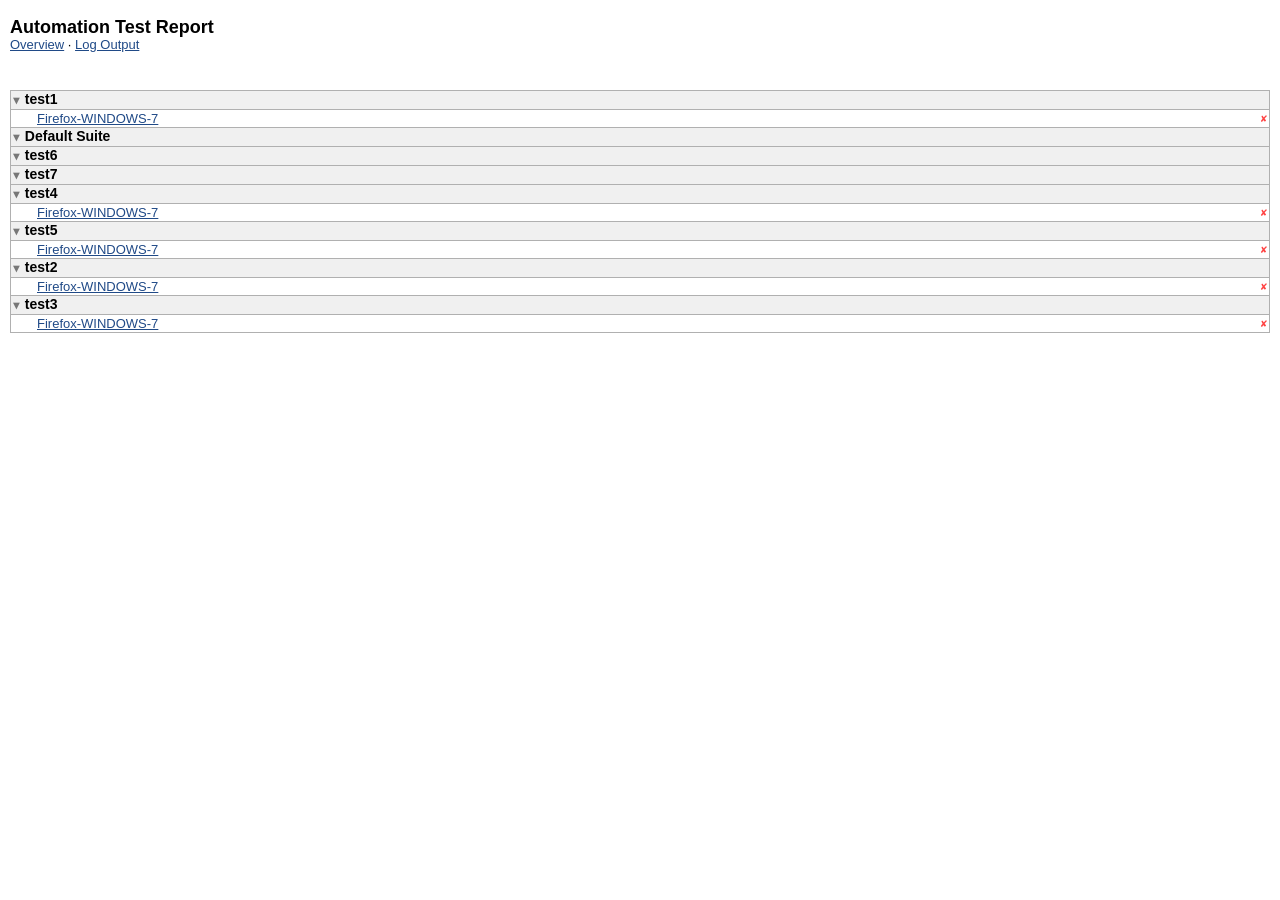
<file: reports/html/suites.html>
<?xml version="1.0" encoding="utf-8" ?>
<!DOCTYPE html PUBLIC "-//W3C//DTD XHTML 1.0 Transitional//EN"
        "http://www.w3.org/TR/xhtml1/DTD/xhtml1-transitional.dtd">
<html xmlns="http://www.w3.org/1999/xhtml" xml:lang="" lang="">
<head>
  <title>Automation Test Report - Suites</title>
  <meta http-equiv="Content-Type" content="text/html;charset=utf-8" />
  <meta name="description" content="TestNG unit test results." />
  <link href="reportng.css" rel="stylesheet" type="text/css" />
    <link href="custom.css" rel="stylesheet" type="text/css" />
    <script type="text/javascript" src="reportng.js"></script>
</head>
<body style="margin-top: 0;">

<div id="sidebarHeader">
  <h2>Automation Test Report</h2>
  <p>
    <a href="overview.html" target="main">Overview</a>
        &#183; <a href="output.html" target="main">Log Output</a>
          </p>
</div>
<table id="suites">
    <thead>
    <tr>
      <th class="header suite" onclick="toggleElement('tests-1', 'table-row-group'); toggle('toggle-1')">
        <span id="toggle-1" class="toggle">&#x25bc;</span>test1
      </th>
    </tr>
  </thead>
  <tbody id="tests-1" class="tests">
        
                <tr>
      <td class="test">
                <span class="failureIndicator" title="Some tests failed.">&#x2718;</span>
                <a href="suite1_test1_results.html" target="main">Firefox-WINDOWS-7</a>
      </td>
    </tr>
          </tbody>
    <thead>
    <tr>
      <th class="header suite" onclick="toggleElement('tests-2', 'table-row-group'); toggle('toggle-2')">
        <span id="toggle-2" class="toggle">&#x25bc;</span>Default Suite
      </th>
    </tr>
  </thead>
  <tbody id="tests-2" class="tests">
          </tbody>
    <thead>
    <tr>
      <th class="header suite" onclick="toggleElement('tests-3', 'table-row-group'); toggle('toggle-3')">
        <span id="toggle-3" class="toggle">&#x25bc;</span>test6
      </th>
    </tr>
  </thead>
  <tbody id="tests-3" class="tests">
          </tbody>
    <thead>
    <tr>
      <th class="header suite" onclick="toggleElement('tests-4', 'table-row-group'); toggle('toggle-4')">
        <span id="toggle-4" class="toggle">&#x25bc;</span>test7
      </th>
    </tr>
  </thead>
  <tbody id="tests-4" class="tests">
          </tbody>
    <thead>
    <tr>
      <th class="header suite" onclick="toggleElement('tests-5', 'table-row-group'); toggle('toggle-5')">
        <span id="toggle-5" class="toggle">&#x25bc;</span>test4
      </th>
    </tr>
  </thead>
  <tbody id="tests-5" class="tests">
        
                <tr>
      <td class="test">
                <span class="failureIndicator" title="Some tests failed.">&#x2718;</span>
                <a href="suite5_test1_results.html" target="main">Firefox-WINDOWS-7</a>
      </td>
    </tr>
          </tbody>
    <thead>
    <tr>
      <th class="header suite" onclick="toggleElement('tests-6', 'table-row-group'); toggle('toggle-6')">
        <span id="toggle-6" class="toggle">&#x25bc;</span>test5
      </th>
    </tr>
  </thead>
  <tbody id="tests-6" class="tests">
        
                <tr>
      <td class="test">
                <span class="failureIndicator" title="Some tests failed.">&#x2718;</span>
                <a href="suite6_test1_results.html" target="main">Firefox-WINDOWS-7</a>
      </td>
    </tr>
          </tbody>
    <thead>
    <tr>
      <th class="header suite" onclick="toggleElement('tests-7', 'table-row-group'); toggle('toggle-7')">
        <span id="toggle-7" class="toggle">&#x25bc;</span>test2
      </th>
    </tr>
  </thead>
  <tbody id="tests-7" class="tests">
        
                <tr>
      <td class="test">
                <span class="failureIndicator" title="Some tests failed.">&#x2718;</span>
                <a href="suite7_test1_results.html" target="main">Firefox-WINDOWS-7</a>
      </td>
    </tr>
          </tbody>
    <thead>
    <tr>
      <th class="header suite" onclick="toggleElement('tests-8', 'table-row-group'); toggle('toggle-8')">
        <span id="toggle-8" class="toggle">&#x25bc;</span>test3
      </th>
    </tr>
  </thead>
  <tbody id="tests-8" class="tests">
        
                <tr>
      <td class="test">
                <span class="failureIndicator" title="Some tests failed.">&#x2718;</span>
                <a href="suite8_test1_results.html" target="main">Firefox-WINDOWS-7</a>
      </td>
    </tr>
          </tbody>
  </table>
</body>
</html>
</file>
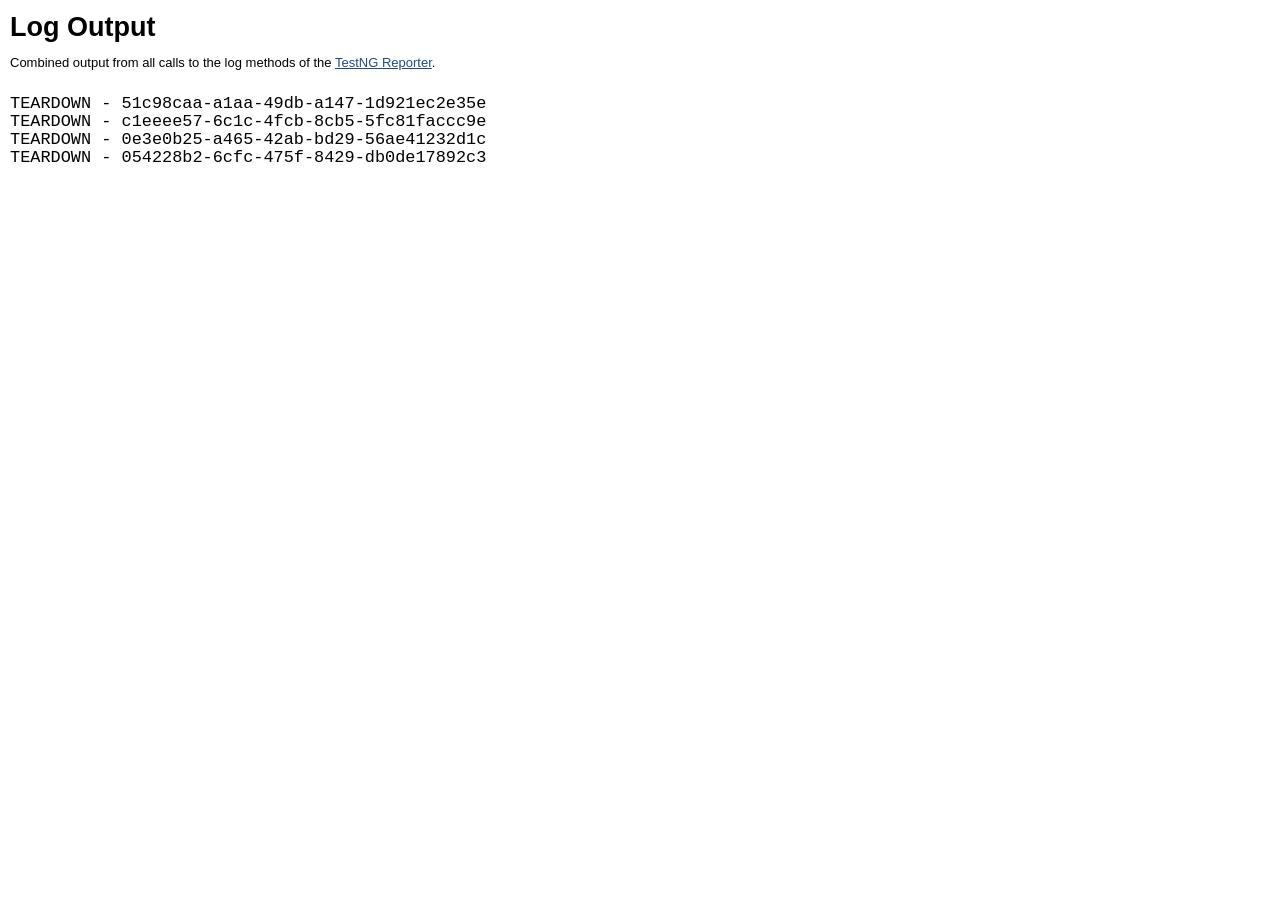
<file: singleSuite/automation-testing-reports/html/output.html>
<?xml version="1.0" encoding="utf-8" ?>
<!DOCTYPE html PUBLIC "-//W3C//DTD XHTML 1.0 Strict//EN"
        "http://www.w3.org/TR/xhtml1/DTD/xhtml1-strict.dtd">
<html xmlns="http://www.w3.org/1999/xhtml" xml:lang="" lang="">
<head>
  <title>Automation Test Report - Log Output</title>
  <meta http-equiv="Content-Type" content="text/html;charset=utf-8" />
  <meta name="description" content="TestNG unit test results." />
  <link href="reportng.css" rel="stylesheet" type="text/css" />
    <link href="custom.css" rel="stylesheet" type="text/css" />
  </head>
<body>
  <h1>Log Output</h1>
  <p>
    Combined output from all calls to the log methods of the <a href="http://testng.org/javadocs/org/testng/Reporter.html">TestNG Reporter</a>.    
  </p>

  <div id="log">
                  <p>TEARDOWN - 51c98caa-a1aa-49db-a147-1d921ec2e35e</p>
                        <p>TEARDOWN - c1eeee57-6c1c-4fcb-8cb5-5fc81faccc9e</p>
                        <p>TEARDOWN - 0e3e0b25-a465-42ab-bd29-56ae41232d1c</p>
                        <p>TEARDOWN - 054228b2-6cfc-475f-8429-db0de17892c3</p>
            </div>

</body>
</html>
</file>
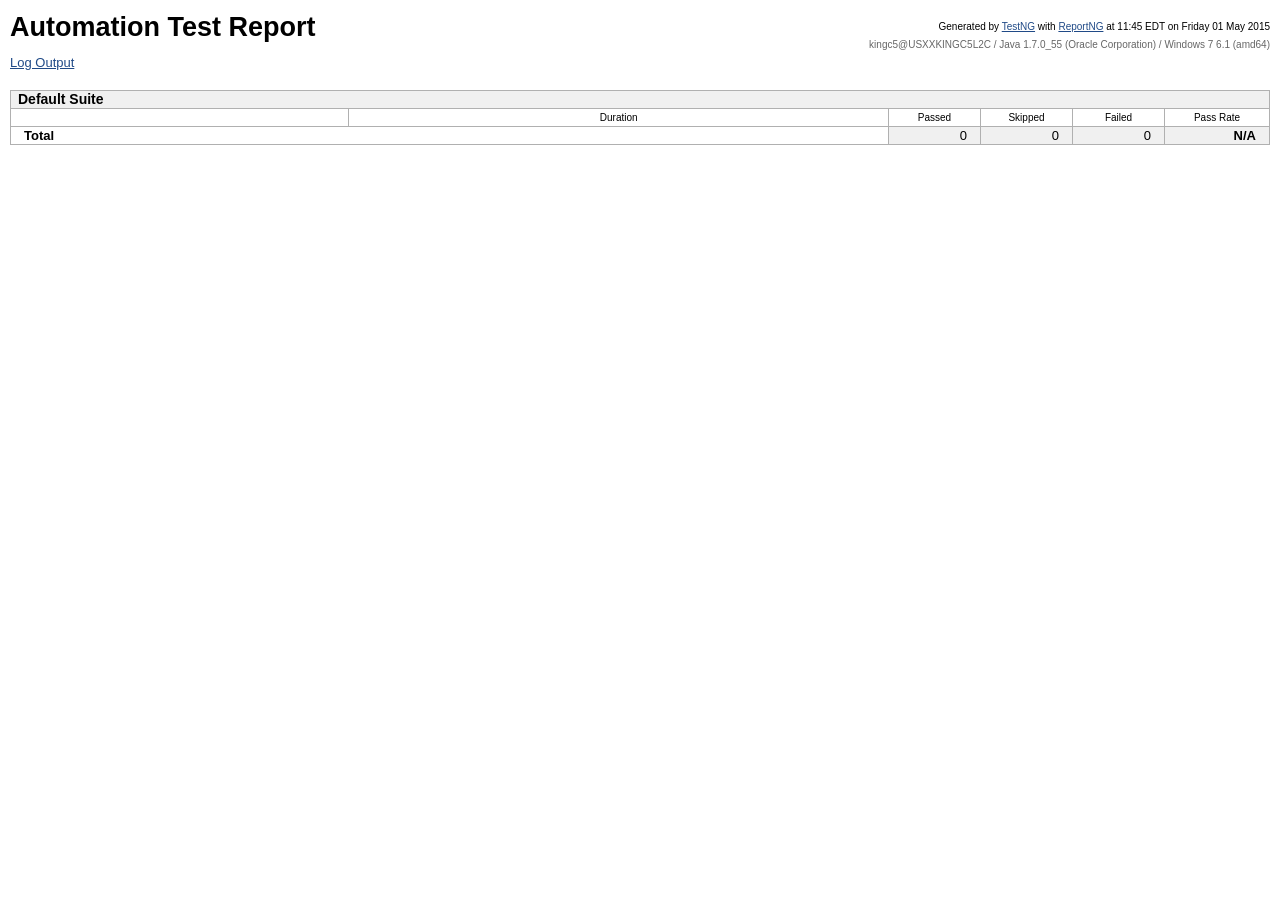
<file: singleSuite/automation-testing-reports/html/overview.html>
<?xml version="1.0" encoding="utf-8" ?>
<!DOCTYPE html PUBLIC "-//W3C//DTD XHTML 1.0 Transitional//EN"
        "http://www.w3.org/TR/xhtml1/DTD/xhtml1-transitional.dtd">
<html xmlns="http://www.w3.org/1999/xhtml" xml:lang="" lang="">
<head>
  <title>Automation Test Report - Overview</title>
  <meta http-equiv="Content-Type" content="text/html;charset=utf-8" />
  <meta name="description" content="TestNG unit test results." />
  <link href="reportng.css" rel="stylesheet" type="text/css" />
    <link href="custom.css" rel="stylesheet" type="text/css" />
  </head>
<body>
<div id="meta">
  Generated by <a href="http://www.testng.org" target="_top">TestNG</a> with <a href="http://reportng.dev.java.net" target="_top">ReportNG</a>
  at 11:45 EDT on Friday 01 May 2015
  <br /><span id="systemInfo">kingc5@USXXKINGC5L2C&nbsp;/&nbsp;Java 1.7.0_55 (Oracle Corporation)&nbsp;/&nbsp;Windows 7 6.1 (amd64)</span>
</div>

<h1>Automation Test Report</h1>
  <p>
    <a href="output.html">Log Output</a>
      </p>

<table class="overviewTable">
    <tr>
    <th colspan="6" class="header suite">
      <div class="suiteLinks">
                                      </div>
      Default Suite
    </th>
  </tr>
  <tr class="columnHeadings">
    <td>&nbsp;</td>
    <th>Duration</th>
    <th>Passed</th>
    <th>Skipped</th>
    <th>Failed</th>
    <th>Pass Rate</th>
  </tr>
  
    <tr class="suite">
    <td colspan="2" class="totalLabel">Total</td>

        <td class="zero number">0</td>
    
        <td class="zero number">0</td>
    
        <td class="zero number">0</td>
    
    <td class="passRate suite">
            N/A
          </td>

  </tr>
</table>
</body>
</html>
</file>
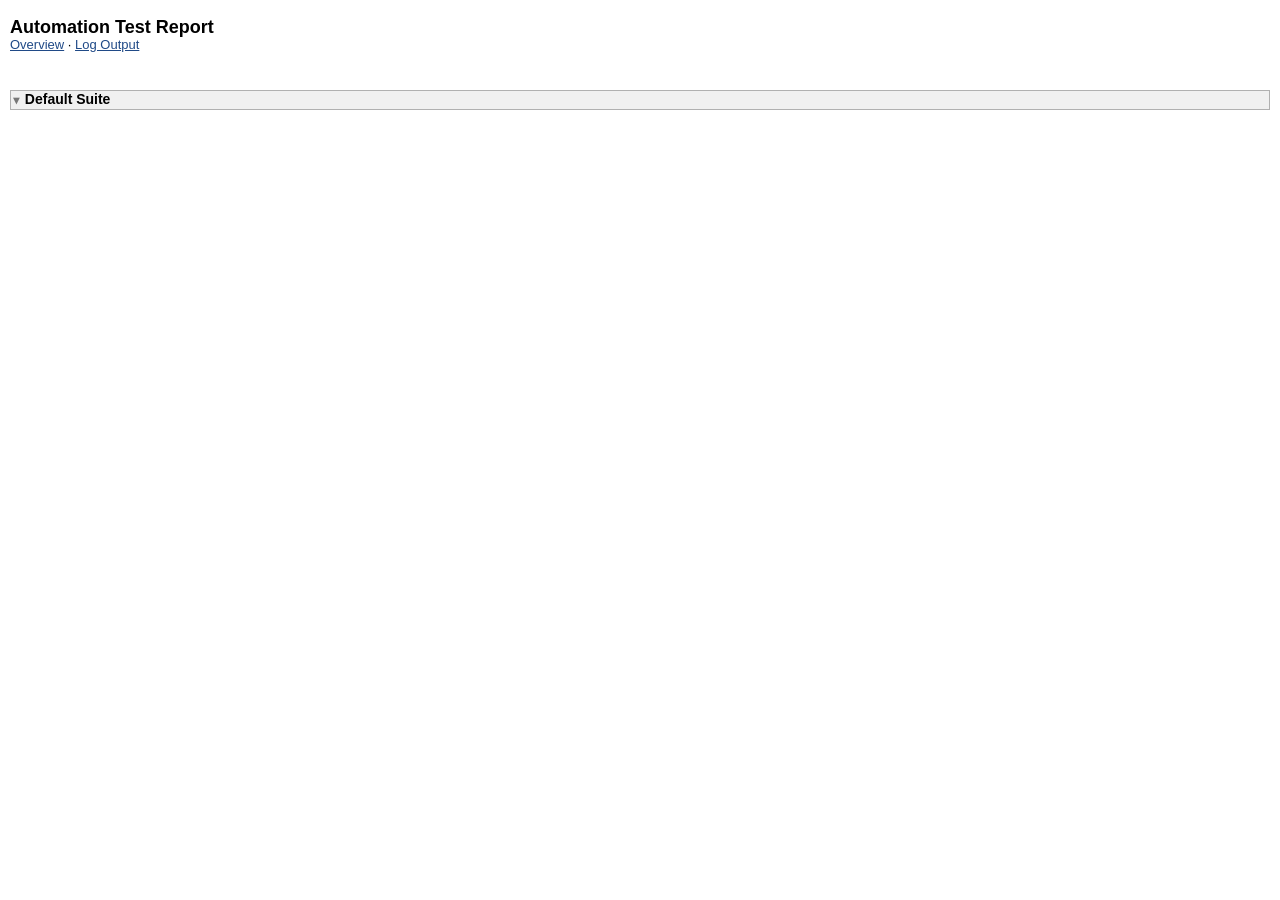
<file: singleSuite/automation-testing-reports/html/suites.html>
<?xml version="1.0" encoding="utf-8" ?>
<!DOCTYPE html PUBLIC "-//W3C//DTD XHTML 1.0 Transitional//EN"
        "http://www.w3.org/TR/xhtml1/DTD/xhtml1-transitional.dtd">
<html xmlns="http://www.w3.org/1999/xhtml" xml:lang="" lang="">
<head>
  <title>Automation Test Report - Suites</title>
  <meta http-equiv="Content-Type" content="text/html;charset=utf-8" />
  <meta name="description" content="TestNG unit test results." />
  <link href="reportng.css" rel="stylesheet" type="text/css" />
    <link href="custom.css" rel="stylesheet" type="text/css" />
    <script type="text/javascript" src="reportng.js"></script>
</head>
<body style="margin-top: 0;">

<div id="sidebarHeader">
  <h2>Automation Test Report</h2>
  <p>
    <a href="overview.html" target="main">Overview</a>
        &#183; <a href="output.html" target="main">Log Output</a>
          </p>
</div>
<table id="suites">
    <thead>
    <tr>
      <th class="header suite" onclick="toggleElement('tests-1', 'table-row-group'); toggle('toggle-1')">
        <span id="toggle-1" class="toggle">&#x25bc;</span>Default Suite
      </th>
    </tr>
  </thead>
  <tbody id="tests-1" class="tests">
          </tbody>
  </table>
</body>
</html>
</file>
<file: reports/html/reportng.css>
*                        {padding: 0; margin: 0;}
a                        {color: #006699;}
a:visited                {color: #003366;}
body                     {font-family: Lucida Sans Unicode, Lucida Grande, sans-serif; line-height: 1.8em; font-size: 62.5%; margin: 1.8em 1em;}
h1                       {font-family: Arial, Helvetica, sans-serif; font-weight: bold; font-size: 2.7em; margin-bottom: 0.6667em;}
h2                       {font-family: Arial, Helvetica, sans-serif; font-weight: bold; font-size: 1.8em; margin-bottom: 0;}
p                        {font-size: 1.3em;}
td                       {font-size: 1.3em;}

.header                  {font-size: 1.4em; font-weight: bold; text-align: left;}
.passed                  {background-color: #44aa44;}
.skipped                 {background-color: #ffaa00;}
.failed                  {background-color: #ff4444;}
.failedConfig            {background-color: #800000; color: #ffffff}
.skippedConfig           {background-color: #cc6600; color: #ffffff}
.totalLabel              {font-weight: bold; background-color: #ffffff;}

.suite                   {background-color: #999999; font-weight: bold;}
.test                    {background-color: #eeeeee; padding-left: 2em;}
.test .passed            {background-color: #88ee88;}
.test .skipped           {background-color: #ffff77;}
.test .failed            {background-color: #ff8888;}
.group                   {background-color: #cccccc; color: #000000; font-weight: bold;}
.suiteLinks              {float: right; font-weight: normal; vertical-align: middle;}
.suiteLinks a            {color: #ffffff; margin-left: .5em;}
.passRate                {font-weight: bold; text-align: right;}
.duration                {text-align: right;}
.thread                  {white-space: nowrap;}

.resultsTable            {border: 0; width: 100%; margin-top: 1.8em; line-height: 1.7em; border-spacing: 0.1em;}
.resultsTable .method    {width: 18em;}
.resultsTable .duration  {width: 6em;}
.resultsTable td         {vertical-align: top; padding: 0 1em;}
.resultsTable th         {padding: 0 .5em;}
.number                  {text-align: right;}
.zero                    {font-weight: normal;}
.columnHeadings          {font-size: 1em;}
.columnHeadings th       {font-weight: normal;}

.configTable             {border: 1px solid #800000; color: #800000; margin-bottom: 1.5em;}

#sidebarHeader           {padding: 1.8em 1em; margin: 0 -1em 1.8em -1em;}
#suites                  {line-height: 1.7em; border-spacing: 0.1em; width: 100%;}
.tests                   {display: table-row-group;}
.header.suite            {cursor: pointer; clear: right; height: 1.214em; margin-top: 1px;}
div.test                 {margin-top: 0.1em; clear: right; font-size: 1.3em;}

/* The +/- toggle used in the navigation frame. */
.toggle                  {font-family: monospace; font-weight: bold; padding-left: 2px; padding-right: 5px; color: #777777;}
.successIndicator        {float: right; font-family: monospace; font-weight: bold; padding-right: 2px; color: #44aa44;}
.skipIndicator           {float: right; font-family: monospace; font-weight: bold; padding-right: 2px; color: #ffaa00;}
.failureIndicator        {float: right; font-family: monospace; font-weight: bold; padding-right: 2px; color: #ff4444;}


/* These classes are for information about an individual test result. */
.result                  {font-size: 1.1em; vertical-align: middle;}
.dependency              {font-family: Lucida Console, Monaco, Courier New, monospace; font-weight: bold;}
.arguments               {font-family: Lucida Console, Monaco, Courier New, monospace; font-weight: bold;}
.testOutput              {font-family: Lucida Console, Monaco, Courier New, monospace; color: #666666;}
.stackTrace              {font-size: 0.9em; line-height: 1.2em; margin-left: 2em; display: none;}
.stackTrace .stackTrace  {font-size: inherit;}

.description             {border-bottom: 1px dotted #006699;}

#meta                    {font-size: 1em; text-align: right; float: right;}
#systemInfo              {color: #666666;}

/* Reporter log output (individual test ouput is style by "testOutput" above). */
#log                     {font-family: Lucida Console, Monaco, Courier New, monospace; font-size: 1.3em; margin-top: 1.8em;}

.overviewTable           {width: 100%; margin-top: 1.8em; line-height: 1.7em; border-spacing: 0.1em;}
.overviewTable td        {padding: 0 1em;}
.overviewTable th        {padding: 0 .5em;}
.overviewTable .duration {width: 6em;}
.overviewTable .passRate {width: 6em;}
.overviewTable .number   {width: 5em;}
.overviewTable tr        {height: 1.6em;}
</file>
<file: reports/html/custom.css>
a                   {color: #204a87;}
a:visited   {color: #5c3566;}
body             {font-family: Verdana, Helvetica, sans-serif;}
h1                  {font-family: Verdana, Helvetica, sans-serif;}
h2                  {font-family: Verdana, Helvetica, sans-serif;}

.header             {font-weight: bold; background-color: #f0f0f0;}

.totalLabel         {font-weight: bold; background-color: #ffffff;}
td.totalLabel       {border-bottom: 0; border-left: 0;}

.suite              {background-color: #f0f0f0;}
.test               {background-color: inherit;}
.group              {background-color: #f0f0f0; color: #000000; font-weight: bold;}
.suiteLinks         {font-size: 0.9em; font-weight: normal;}
.suiteLinks a       {color: #204a87; margin-left: .5em;}
.suiteLinks a:visited {color: #5c3566; margin-left: .5em;}

.test .passed       {background-color: inherit;}
.test .skipped      {background-color: inherit;}
.test .failed       {background-color: inherit;}

.header.suite       {border: 1px #b0b0b0 solid; margin-top: 0;}
#suites .test       {border: 1px #b0b0b0 solid; margin-top: 0;}

#suites             {border-collapse: collapse; border: 0;}
#suites tr          {border-collapse: collapse; border: 0;}
#suites td          {border-collapse: collapse; border: 1px #b0b0b0 solid;}
#suites th          {border-collapse: collapse; border: 1px #b0b0b0 solid;}

.zero               {background-color: inherit;}

.resultsTable       {border-collapse: collapse; border: 0;}
.resultsTable tr    {border: 1px #b0b0b0 solid; border-collapse: collapse;}
.resultsTable td    {vertical-align: top;}

.configTable        {border: 1px solid #800000; background: #ffffdd; color: #800000; margin-bottom: 1.5em;}
.successIndicator   {color: #3465a4;}

/* Reporter log output (individual test ouput is styled by "testOutput" above). */
#log                {font-family: Courier New, monospace;}

.overviewTable      {border-collapse: collapse; border: 0;}
.overviewTable tr   {border-collapse: collapse; border: 0;}
.overviewTable td   {border-collapse: collapse; border: 1px #b0b0b0 solid;}
.overviewTable th   {border-collapse: collapse; border: 1px #b0b0b0 solid;}

.header                  {font-size: 1.4em; font-weight: bold; text-align: left;}
.passed {
font-weight: bold !important;
background: #87E087 !important;
background-color:#ffffff;
border:1px solid #cccccc;
border-width:0px 1px 1px 0px;
}
.skipped {
vertical-align:middle;
background: #F4F463 !important;
background-color:#ffffff;
border:1px solid #cccccc;
border-width:0px 1px 1px 0px;
}
.failed  { 
font-weight: bold !important;
background: #FF7F62!important;
background-color:#ffffff;
border:1px solid #cccccc;
border-width:0px 1px 1px 0px;
}
.failedConfig  { 
font-weight: bold !important;
background: #800000 !important;
background-color:#ffffff;
border:1px solid #cccccc;
border-width:0px 1px 1px 0px;
color: #ffffff !important;
}

.resultsTable {
margin:0px;padding:0px;
width:100%;	box-shadow: 10px 10px 5px #888888;
border:1px solid #cccccc;

-moz-border-radius-bottomleft:1px;
-webkit-border-bottom-left-radius:1px;
border-bottom-left-radius:1px;

-moz-border-radius-bottomright:0px;
-webkit-border-bottom-right-radius:0px;
border-bottom-right-radius:0px;

-moz-border-radius-topright:1px;
-webkit-border-top-right-radius:1px;
border-top-right-radius:1px;

-moz-border-radius-topleft:1px;
-webkit-border-top-left-radius:1px;
border-top-left-radius:1px;
}
.resultsTable tr:last-child td:last-child {
-moz-border-radius-bottomright:1px;
-webkit-border-bottom-right-radius:1px;
border-bottom-right-radius:1px;
}
.resultsTable table tr:first-child td:first-child {
-moz-border-radius-topleft:1px;
-webkit-border-top-left-radius:1px;
border-top-left-radius:1px;
}
.resultsTable table tr:first-child td:last-child {
-moz-border-radius-topright:1px;
-webkit-border-top-right-radius:1px;
border-top-right-radius:1px;
}
.resultsTable tr:last-child td:first-child{
-moz-border-radius-bottomleft:1px;
-webkit-border-bottom-left-radius:1px;
border-bottom-left-radius:1px;
}
.resultsTable td{
background: #e5e5e5;
background-color:#ffffff;
border:1px solid #cccccc;
border-width:0px 1px 1px 0px;
text-align:left;
padding:2px;
font-size:10px;
font-family: Verdana, Helvetica, Arial, sans-serif;
font-weight:normal;
color:#000000; 
}
.resultsTable th{
vertical-align:middle;
background: #4E92D5;
background-color:#ffffff;
border:1px solid #cccccc;
border-width:0px 1px 1px 0px;
text-align:left;
padding:4px;
font-size:12px;
font-family: Verdana, Helvetica, Arial, sans-serif;
font-weight:bold;
color:#000000;
}
.resultsTable tr:last-child td{
border-width:0px 1px 0px 0px;
}
.resultsTable tr td:last-child{
border-width:0px 0px 1px 0px;
}
.resultsTable tr:first-child td{
border:0px solid #cccccc;
text-align:center;
border-width:0px 0px 1px 1px;
font-size:14px;
font-family: Verdana, Helvetica, Arial, sans-serif;
font-weight:bold;
}
.resultsTable tr:first-child:hover td{
	background:-o-linear-gradient(bottom, #cccccc 5%, #b2b2b2 100%);	background:-webkit-gradient( linear, left top, left bottom, color-stop(0.05, #cccccc), color-stop(1, #b2b2b2) );	background:-moz-linear-gradient( center top, #cccccc 5%, #b2b2b2 100% );	filter:progid:DXImageTransform.Microsoft.gradient(startColorstr="#cccccc", endColorstr="#b2b2b2");	background: -o-linear-gradient(top,#cccccc, #b2b2b2);
background-color:#cccccc;
}
.resultsTable tr:first-child td:first-child{
border-width:0px 0px 1px 0px;
}
.resultsTable tr:first-child td:last-child{
border-width:0px 0px 1px 1px;
}
.resultsTable .method    {
width: 4em !important;
}
.resultsTable .duration  {
width: 4em !important;
}
</file>
<file: singleSuite/automation-testing-reports/html/reportng.css>
*                        {padding: 0; margin: 0;}
a                        {color: #006699;}
a:visited                {color: #003366;}
body                     {font-family: Lucida Sans Unicode, Lucida Grande, sans-serif; line-height: 1.8em; font-size: 62.5%; margin: 1.8em 1em;}
h1                       {font-family: Arial, Helvetica, sans-serif; font-weight: bold; font-size: 2.7em; margin-bottom: 0.6667em;}
h2                       {font-family: Arial, Helvetica, sans-serif; font-weight: bold; font-size: 1.8em; margin-bottom: 0;}
p                        {font-size: 1.3em;}
td                       {font-size: 1.3em;}

.header                  {font-size: 1.4em; font-weight: bold; text-align: left;}
.passed                  {background-color: #44aa44;}
.skipped                 {background-color: #ffaa00;}
.failed                  {background-color: #ff4444;}
.failedConfig            {background-color: #800000; color: #ffffff}
.skippedConfig           {background-color: #cc6600; color: #ffffff}
.totalLabel              {font-weight: bold; background-color: #ffffff;}

.suite                   {background-color: #999999; font-weight: bold;}
.test                    {background-color: #eeeeee; padding-left: 2em;}
.test .passed            {background-color: #88ee88;}
.test .skipped           {background-color: #ffff77;}
.test .failed            {background-color: #ff8888;}
.group                   {background-color: #cccccc; color: #000000; font-weight: bold;}
.suiteLinks              {float: right; font-weight: normal; vertical-align: middle;}
.suiteLinks a            {color: #ffffff; margin-left: .5em;}
.passRate                {font-weight: bold; text-align: right;}
.duration                {text-align: right;}
.thread                  {white-space: nowrap;}

.resultsTable            {border: 0; width: 100%; margin-top: 1.8em; line-height: 1.7em; border-spacing: 0.1em;}
.resultsTable .method    {width: 18em;}
.resultsTable .duration  {width: 6em;}
.resultsTable td         {vertical-align: top; padding: 0 1em;}
.resultsTable th         {padding: 0 .5em;}
.number                  {text-align: right;}
.zero                    {font-weight: normal;}
.columnHeadings          {font-size: 1em;}
.columnHeadings th       {font-weight: normal;}

.configTable             {border: 1px solid #800000; color: #800000; margin-bottom: 1.5em;}

#sidebarHeader           {padding: 1.8em 1em; margin: 0 -1em 1.8em -1em;}
#suites                  {line-height: 1.7em; border-spacing: 0.1em; width: 100%;}
.tests                   {display: table-row-group;}
.header.suite            {cursor: pointer; clear: right; height: 1.214em; margin-top: 1px;}
div.test                 {margin-top: 0.1em; clear: right; font-size: 1.3em;}

/* The +/- toggle used in the navigation frame. */
.toggle                  {font-family: monospace; font-weight: bold; padding-left: 2px; padding-right: 5px; color: #777777;}
.successIndicator        {float: right; font-family: monospace; font-weight: bold; padding-right: 2px; color: #44aa44;}
.skipIndicator           {float: right; font-family: monospace; font-weight: bold; padding-right: 2px; color: #ffaa00;}
.failureIndicator        {float: right; font-family: monospace; font-weight: bold; padding-right: 2px; color: #ff4444;}


/* These classes are for information about an individual test result. */
.result                  {font-size: 1.1em; vertical-align: middle;}
.dependency              {font-family: Lucida Console, Monaco, Courier New, monospace; font-weight: bold;}
.arguments               {font-family: Lucida Console, Monaco, Courier New, monospace; font-weight: bold;}
.testOutput              {font-family: Lucida Console, Monaco, Courier New, monospace; color: #666666;}
.stackTrace              {font-size: 0.9em; line-height: 1.2em; margin-left: 2em; display: none;}
.stackTrace .stackTrace  {font-size: inherit;}

.description             {border-bottom: 1px dotted #006699;}

#meta                    {font-size: 1em; text-align: right; float: right;}
#systemInfo              {color: #666666;}

/* Reporter log output (individual test ouput is style by "testOutput" above). */
#log                     {font-family: Lucida Console, Monaco, Courier New, monospace; font-size: 1.3em; margin-top: 1.8em;}

.overviewTable           {width: 100%; margin-top: 1.8em; line-height: 1.7em; border-spacing: 0.1em;}
.overviewTable td        {padding: 0 1em;}
.overviewTable th        {padding: 0 .5em;}
.overviewTable .duration {width: 6em;}
.overviewTable .passRate {width: 6em;}
.overviewTable .number   {width: 5em;}
.overviewTable tr        {height: 1.6em;}
</file>
<file: singleSuite/automation-testing-reports/html/custom.css>
a                   {color: #204a87;}
a:visited   {color: #5c3566;}
body             {font-family: Verdana, Helvetica, sans-serif;}
h1                  {font-family: Verdana, Helvetica, sans-serif;}
h2                  {font-family: Verdana, Helvetica, sans-serif;}

.header             {font-weight: bold; background-color: #f0f0f0;}

.totalLabel         {font-weight: bold; background-color: #ffffff;}
td.totalLabel       {border-bottom: 0; border-left: 0;}

.suite              {background-color: #f0f0f0;}
.test               {background-color: inherit;}
.group              {background-color: #f0f0f0; color: #000000; font-weight: bold;}
.suiteLinks         {font-size: 0.9em; font-weight: normal;}
.suiteLinks a       {color: #204a87; margin-left: .5em;}
.suiteLinks a:visited {color: #5c3566; margin-left: .5em;}

.test .passed       {background-color: inherit;}
.test .skipped      {background-color: inherit;}
.test .failed       {background-color: inherit;}

.header.suite       {border: 1px #b0b0b0 solid; margin-top: 0;}
#suites .test       {border: 1px #b0b0b0 solid; margin-top: 0;}

#suites             {border-collapse: collapse; border: 0;}
#suites tr          {border-collapse: collapse; border: 0;}
#suites td          {border-collapse: collapse; border: 1px #b0b0b0 solid;}
#suites th          {border-collapse: collapse; border: 1px #b0b0b0 solid;}

.zero               {background-color: inherit;}

.resultsTable       {border-collapse: collapse; border: 0;}
.resultsTable tr    {border: 1px #b0b0b0 solid; border-collapse: collapse;}
.resultsTable td    {vertical-align: top;}

.configTable        {border: 1px solid #800000; background: #ffffdd; color: #800000; margin-bottom: 1.5em;}
.successIndicator   {color: #3465a4;}

/* Reporter log output (individual test ouput is styled by "testOutput" above). */
#log                {font-family: Courier New, monospace;}

.overviewTable      {border-collapse: collapse; border: 0;}
.overviewTable tr   {border-collapse: collapse; border: 0;}
.overviewTable td   {border-collapse: collapse; border: 1px #b0b0b0 solid;}
.overviewTable th   {border-collapse: collapse; border: 1px #b0b0b0 solid;}

.header                  {font-size: 1.4em; font-weight: bold; text-align: left;}
.passed {
font-weight: bold !important;
background: #87E087 !important;
background-color:#ffffff;
border:1px solid #cccccc;
border-width:0px 1px 1px 0px;
}
.skipped {
vertical-align:middle;
background: #F4F463 !important;
background-color:#ffffff;
border:1px solid #cccccc;
border-width:0px 1px 1px 0px;
}
.failed  { 
font-weight: bold !important;
background: #FF7F62!important;
background-color:#ffffff;
border:1px solid #cccccc;
border-width:0px 1px 1px 0px;
}
.failedConfig  { 
font-weight: bold !important;
background: #800000 !important;
background-color:#ffffff;
border:1px solid #cccccc;
border-width:0px 1px 1px 0px;
color: #ffffff !important;
}

.resultsTable {
margin:0px;padding:0px;
width:100%;	box-shadow: 10px 10px 5px #888888;
border:1px solid #cccccc;

-moz-border-radius-bottomleft:1px;
-webkit-border-bottom-left-radius:1px;
border-bottom-left-radius:1px;

-moz-border-radius-bottomright:0px;
-webkit-border-bottom-right-radius:0px;
border-bottom-right-radius:0px;

-moz-border-radius-topright:1px;
-webkit-border-top-right-radius:1px;
border-top-right-radius:1px;

-moz-border-radius-topleft:1px;
-webkit-border-top-left-radius:1px;
border-top-left-radius:1px;
}
.resultsTable tr:last-child td:last-child {
-moz-border-radius-bottomright:1px;
-webkit-border-bottom-right-radius:1px;
border-bottom-right-radius:1px;
}
.resultsTable table tr:first-child td:first-child {
-moz-border-radius-topleft:1px;
-webkit-border-top-left-radius:1px;
border-top-left-radius:1px;
}
.resultsTable table tr:first-child td:last-child {
-moz-border-radius-topright:1px;
-webkit-border-top-right-radius:1px;
border-top-right-radius:1px;
}
.resultsTable tr:last-child td:first-child{
-moz-border-radius-bottomleft:1px;
-webkit-border-bottom-left-radius:1px;
border-bottom-left-radius:1px;
}
.resultsTable td{
background: #e5e5e5;
background-color:#ffffff;
border:1px solid #cccccc;
border-width:0px 1px 1px 0px;
text-align:left;
padding:2px;
font-size:10px;
font-family: Verdana, Helvetica, Arial, sans-serif;
font-weight:normal;
color:#000000; 
}
.resultsTable th{
vertical-align:middle;
background: #4E92D5;
background-color:#ffffff;
border:1px solid #cccccc;
border-width:0px 1px 1px 0px;
text-align:left;
padding:4px;
font-size:12px;
font-family: Verdana, Helvetica, Arial, sans-serif;
font-weight:bold;
color:#000000;
}
.resultsTable tr:last-child td{
border-width:0px 1px 0px 0px;
}
.resultsTable tr td:last-child{
border-width:0px 0px 1px 0px;
}
.resultsTable tr:first-child td{
border:0px solid #cccccc;
text-align:center;
border-width:0px 0px 1px 1px;
font-size:14px;
font-family: Verdana, Helvetica, Arial, sans-serif;
font-weight:bold;
}
.resultsTable tr:first-child:hover td{
	background:-o-linear-gradient(bottom, #cccccc 5%, #b2b2b2 100%);	background:-webkit-gradient( linear, left top, left bottom, color-stop(0.05, #cccccc), color-stop(1, #b2b2b2) );	background:-moz-linear-gradient( center top, #cccccc 5%, #b2b2b2 100% );	filter:progid:DXImageTransform.Microsoft.gradient(startColorstr="#cccccc", endColorstr="#b2b2b2");	background: -o-linear-gradient(top,#cccccc, #b2b2b2);
background-color:#cccccc;
}
.resultsTable tr:first-child td:first-child{
border-width:0px 0px 1px 0px;
}
.resultsTable tr:first-child td:last-child{
border-width:0px 0px 1px 1px;
}
.resultsTable .method    {
width: 4em !important;
}
.resultsTable .duration  {
width: 4em !important;
}
</file>
